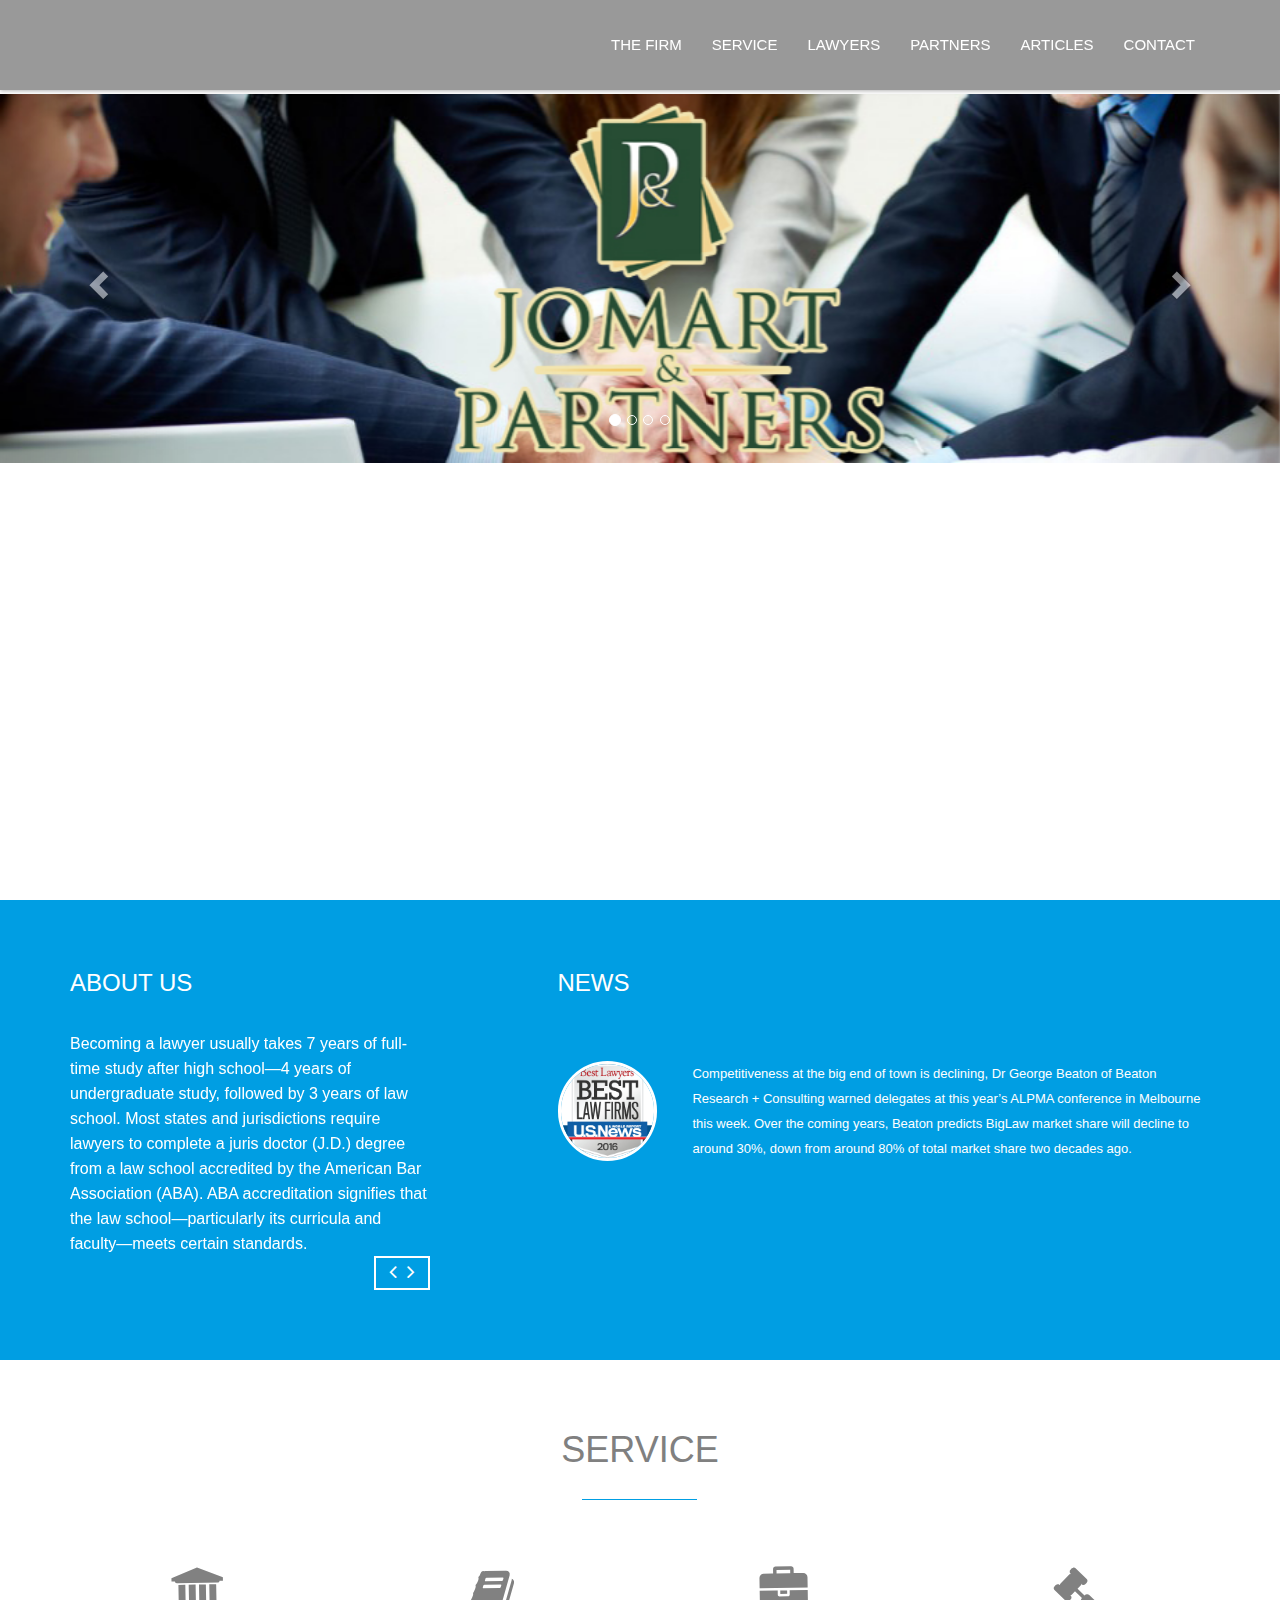
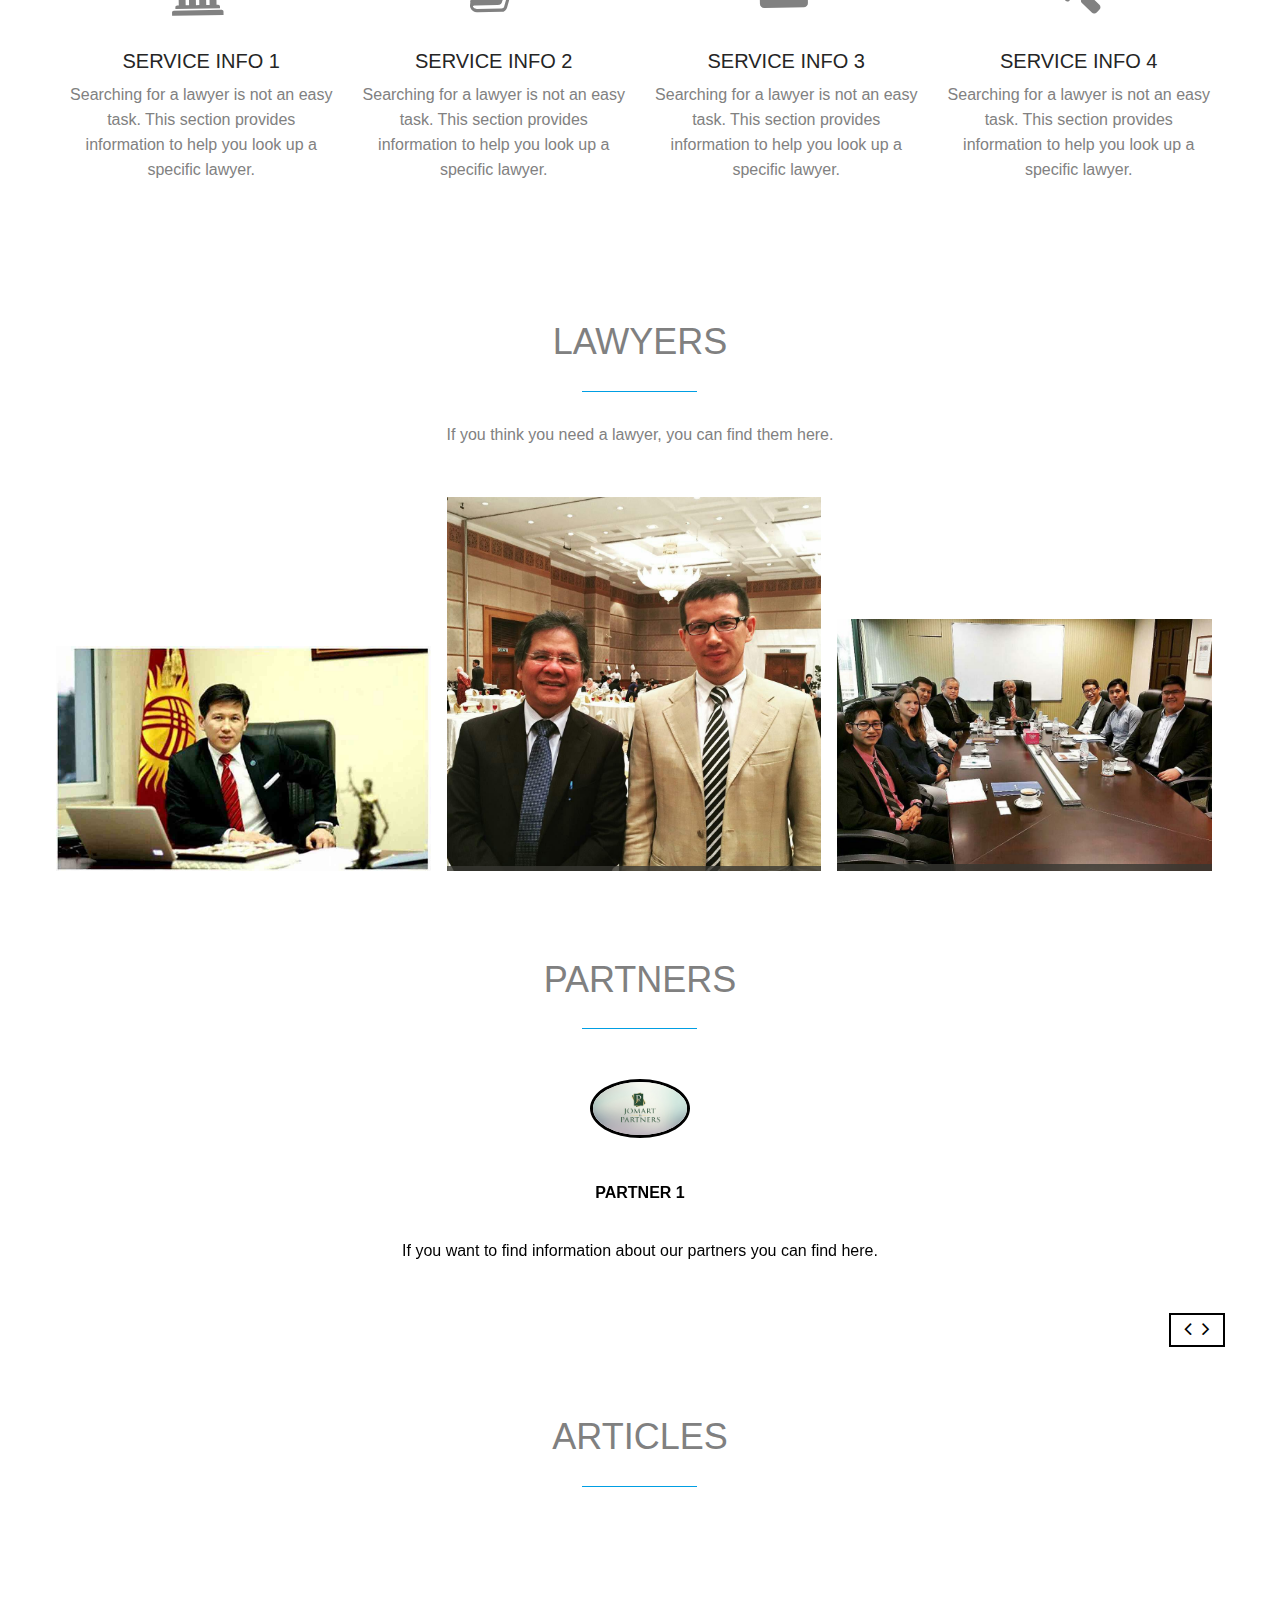
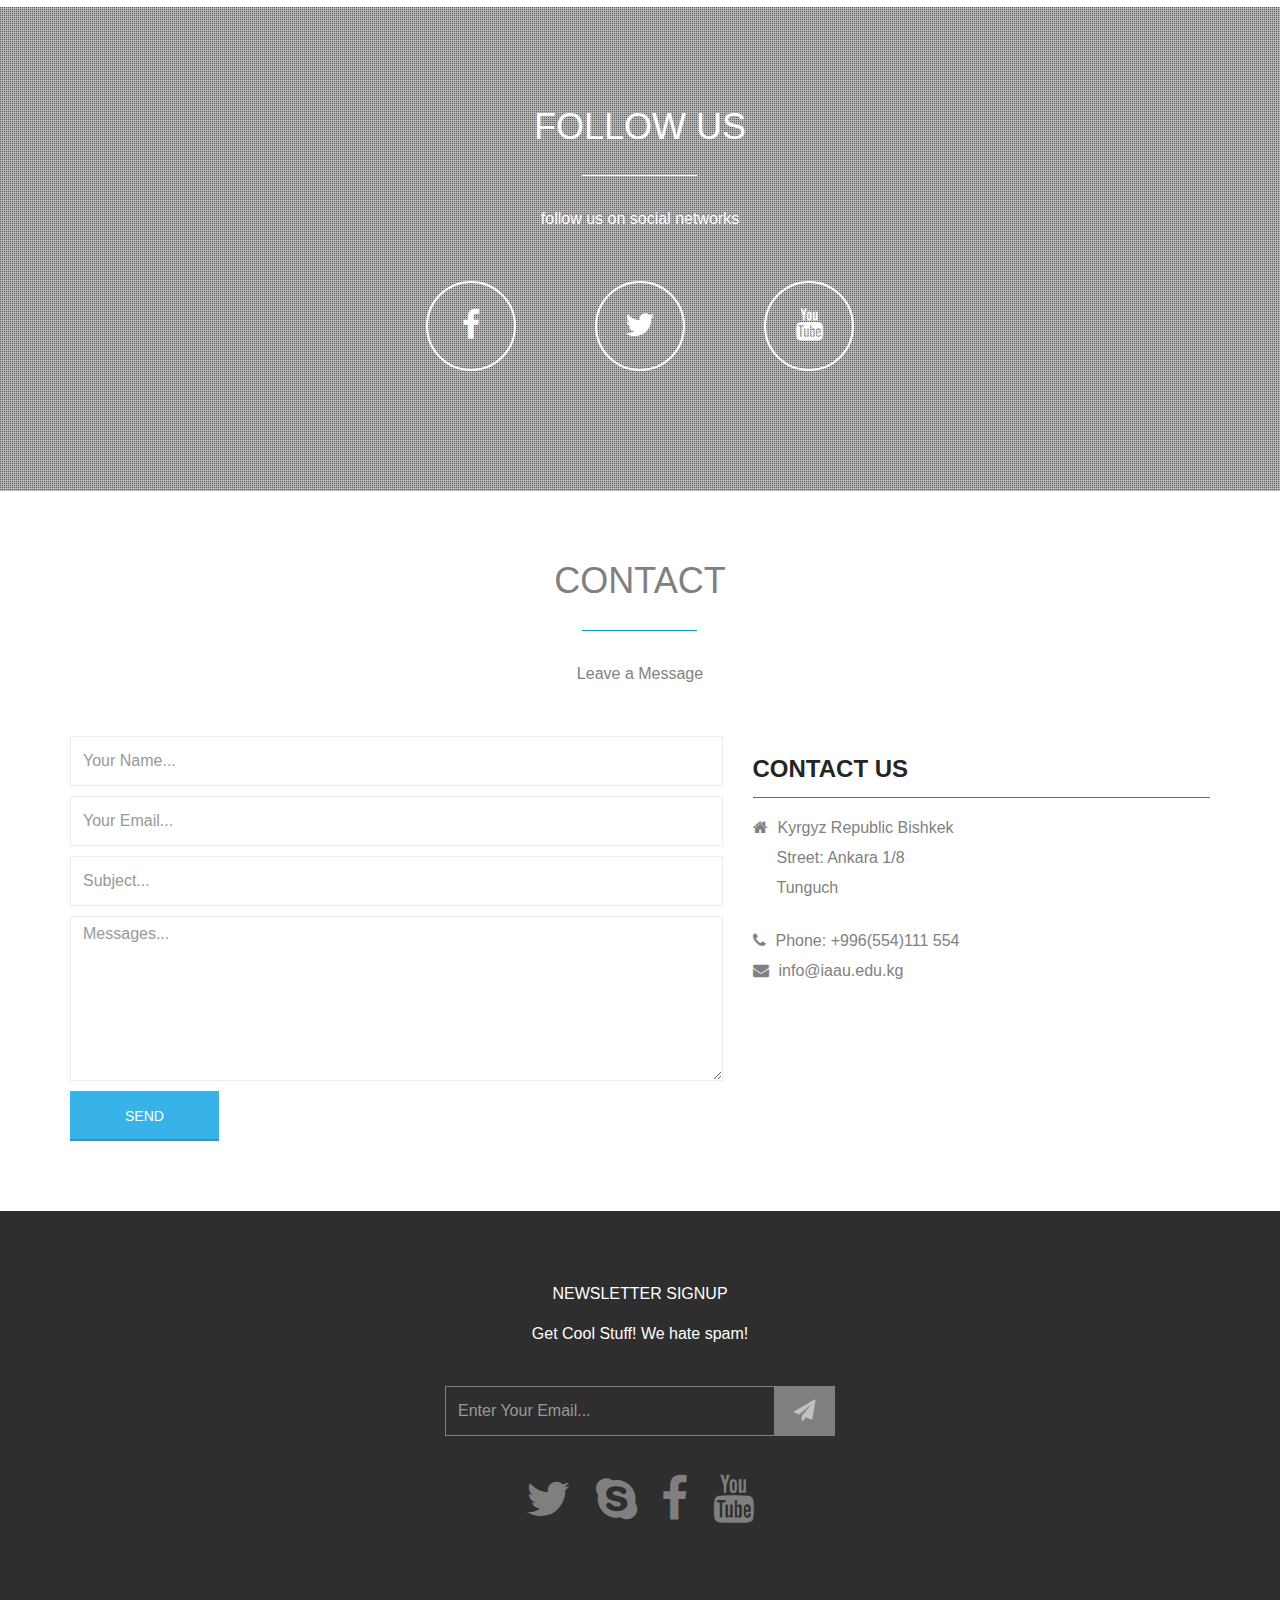
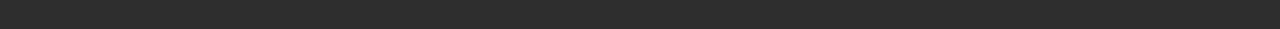
<file: labs/jp/1/index.html>
<!DOCTYPE html>
 <html lang="en" class="no-js">
    <head>
        <meta charset="utf-8">
        <title>Jomart and Partners</title>
		
        <meta name="viewport" content="width=device-width, initial-scale=1">

      <link rel="stylesheet" href="http://maxcdn.bootstrapcdn.com/bootstrap/3.3.7/css/bootstrap.min.css">
	  <script src="https://ajax.googleapis.com/ajax/libs/jquery/1.12.4/jquery.min.js"></script>
	  <script src="http://maxcdn.bootstrapcdn.com/bootstrap/3.3.7/js/bootstrap.min.js"></script>

		<link rel="stylesheet" href="css/font-awesome.min.css">
        <link rel="stylesheet" href="css/owl.carousel.css">
        <link rel="stylesheet" href="css/animate.css">
        <link rel="stylesheet" href="css/main.css">
		  <style>
			  .carousel-inner > .item > img,
			  .carousel-inner > .item > a > img {
			      width: 100%;
			      margin: auto;

		  		}
	  	  </style>
		

    </head>
	
    <body id="body">

        <!--Fixed Navigation-->
        <header id="navigation" class="navbar-inverse navbar-fixed-top animated-header ">
            <div class="container">
                <div class="navbar-header">
                    <!-- responsive nav button -->
					<button type="button" class="navbar-toggle" data-toggle="collapse" data-target=".navbar-collapse">
						<span class="sr-only">Toggle navigation</span>
						<span class="icon-bar"></span>
						<span class="icon-bar"></span>
						<span class="icon-bar"></span>
                    </button>
					<!-- /responsive nav button -->
					
					<!-- logo -->
					<!-- /logo -->
                </div>

                <nav class="collapse navbar-collapse navbar-right " role="navigation">
                    <ul id="nav" class="nav navbar-nav">
                        <li><a href="#body">The firm</a></li>
                        <li><a href="#service">Service</a></li>
                        <li><a href="#lawyers">Lawyers</a></li>
                        <li><a href="#partner">Partners</a></li>
                        <li><a href="#articles">Articles</a></li>
                        <li><a href="#contact">Contact</a></li>
                    </ul>
                </nav>
				
            </div>
        </header>
        <!-- End Fixed Navigation-->
		
		<main class="site-content" role="main">
		
        <!--Home Slider-->
		
		<section id="home-slider">	
			<div class="container-fuild">
			  <br>
			  <div id="myCarousel" class="carousel slide" data-ride="carousel">
			    <!-- Indicators -->
			    <ol class="carousel-indicators">
			      <li data-target="#myCarousel" data-slide-to="0" class="active"></li>
			      <li data-target="#myCarousel" data-slide-to="1"></li>
			      <li data-target="#myCarousel" data-slide-to="2"></li>
			      <li data-target="#myCarousel" data-slide-to="3"></li>
			    </ol>

			    <!-- Wrapper for slides -->
			    <div class="carousel-inner" role="listbox">
			      <div class="item active">
			        <img src="img/slider/jomart1.jpg" alt="JOMART" width="460" height="345">
			      </div>

			      <div class="item">
			        <img src="img/slider/jomart2.jpg" alt="JOMART" width="460" height="345">
			      </div>
			    
			      <div class="item">
			        <img src="img/slider/jomart3.jpg" alt="JOMART" width="460" height="345">
			      </div>

			    <!-- Left and right controls -->
			    <a class="left carousel-control" href="#myCarousel" role="button" data-slide="prev">
			      <span class="glyphicon glyphicon-chevron-left" aria-hidden="true"></span>
			      <span class="sr-only">Previous</span>
			    </a>
			    <a class="right carousel-control" href="#myCarousel" role="button" data-slide="next">
			      <span class="glyphicon glyphicon-chevron-right" aria-hidden="true"></span>
			      <span class="sr-only">Next</span>
			    </a>
			  </div>
			</div>
		</section>
		
        <!-- End Home SliderEnd -->
			
			<!-- About section -->
			<section id="about" >
				<div class="container">
					<div class="row">
						<div class="col-md-4 animated fadeInLeft">
							<div class="recent-works">
								<h3>About us</h3>
								<div id="works">
									<div class="work-item">
										<p>Becoming a lawyer usually takes 7 years of full-time study after high school—4 years of undergraduate study, followed by 3 years of law school. Most states and jurisdictions require lawyers to complete a juris doctor (J.D.) degree from a law school accredited by the American Bar Association (ABA). ABA accreditation signifies that the law school—particularly its curricula and faculty—meets certain standards.</p>
									</div>
									<div class="work-item">
										<p>A bachelor’s degree is required for entry into most law schools, and courses in English, public speaking, government, history, economics, and mathematics are useful.Almost all law schools, particularly those approved by the ABA, require applicants to take the Law School Admission Test (LSAT). This test measures applicants’ aptitude for the study of law.</p>
									</div>
									<div class="work-item">
										<p>A J.D. degree program includes courses such as constitutional law, contracts, property law, civil procedure, and legal writing. Law students may choose specialized courses in areas such as tax, labor, and corporate law.</p>
									</div>
								</div>
							</div>
						</div>
						<div class="col-md-7 col-md-offset-1 animated fadeInRight">
							<div class="welcome-block">
								<h3>News</h3>								
						     	 <div class="message-body">
									<img src="img/member-1.jpg" class="pull-left" alt="member">
						       		<p>Competitiveness at the big end of town is declining, Dr George Beaton of Beaton Research + Consulting warned delegates at this year’s ALPMA conference in Melbourne this week. Over the coming years, Beaton predicts BigLaw market share will decline to around 30%, down from around 80% of total market share two decades ago.</p>
						     	 </div>
						    </div>
						</div>
					</div>
				</div>
			</section>
			<!-- end About section -->
			
			
			<!-- Service section -->
			<section id="service">
				<div class="container">
					<div class="row">
					
						<div class="sec-title text-center">
							<h2 class="animated bounceInLeft">Service</h2>
						</div>
						
						<div class="col-md-3 col-sm-6 col-xs-12 text-center animated zoomIn">
							<div class="service-item">
								<div class="service-icon">
									<i class="fa fa-bank fa-3x"></i>
								</div>
								<h3>Service info 1</h3>
								<p>Searching for a lawyer is not an easy task.  This section provides information to help you look up a specific lawyer. </p>
							</div>
						</div>
					
						<div class="col-md-3 col-sm-6 col-xs-12 text-center animated zoomIn" data-wow-delay="0.3s">
							<div class="service-item">
								<div class="service-icon">	
									<i class="fa fa-book fa-3x"></i>
								</div>
								<h3>Service info 2</h3>
								<p>Searching for a lawyer is not an easy task.  This section provides information to help you look up a specific lawyer.</p>
							</div>
						</div>
					
						<div class="col-md-3 col-sm-6 col-xs-12 text-center animated zoomIn" data-wow-delay="0.6s">
							<div class="service-item">
								<div class="service-icon">
									<i class="fa fa-briefcase fa-3x"></i>
								</div>
								<h3>Service info 3</h3>
								<p>Searching for a lawyer is not an easy task.  This section provides information to help you look up a specific lawyer. </p>
							</div>
						</div>
					
						<div class="col-md-3 col-sm-6 col-xs-12 text-center wow animated zoomIn" data-wow-delay="0.9s">
							<div class="service-item">
								<div class="service-icon">
									<i class="fa fa-gavel fa-3x"></i>
								</div>
								
								<h3>Service info 4</h3>
								<p>Searching for a lawyer is not an easy task.  This section provides information to help you look up a specific lawyer. </p>							
							</div>
						</div>
						
					</div>
				</div>
			</section>
			<!-- end Service section -->
			
			<!-- Lawyers section -->
			<section id="lawyers">
				<div class="container">
					<div class="row">
					
						<div class="sec-title text-center">
							<h2 class="wow animated bounceInLeft">Lawyers</h2>
							<p>If you think you need a lawyer, you can find them here.</p>
						</div>
						

						<ul class="project-wrapper animated fadeInUp">
							<li class="portfolio-item">
								<img src="img/portfolio/item.jpg" class="img-responsive" alt="Lorem ipsum dolor sit amet, consectetur adipiscing elit, sed do eiusmod tempor incididunt ut labore et dolore magna aliqua. Ut enim ad minim veniam, quis nostrud exercitation ullamco laboris nisi ut aliquip ex ea commodo consequat">
								<figcaption class="mask">
									<h3>Jomart</h3>
									<p>Jomart and Partners</p>
								</figcaption>
							</li>
							
							<li class="portfolio-item">
								<img src="img/portfolio/item2.jpg" class="img-responsive" alt="Lorem Ipsum is simply dummy text of the printing and typesetting ndustry. ">
								<figcaption class="mask">
									<h3>Dato'Sri Idris Jala</h3>
									<p>Minister in the Prime Minister's Department, Malaysia and CEO. </p>
								</figcaption>
							</li>
							
							<li class="portfolio-item">
								<img src="img/portfolio/item3.jpg" class="img-responsive" alt="Lorem Ipsum is simply dummy text of the printing and typesetting ndustry. ">
								<figcaption class="mask">
									<h3>Jomart& Partners in Singapore</h3>
									<p>Meeting with colleagues from Singapore. </p>
								</figcaption>
							</li>
			
						</ul>
						
					</div>
				</div>
			</section>
			<!-- end Lawyers section -->
			
			<!-- Partners section -->
			<section id="partner" class="parallax">
				<div class="overlay">
					<div class="container">
						<div class="row">
						
							<div class="sec-title text-center animated fadeInDown">
								<h2>Partners</h2>
							</div>
							
							<div id="testimonial" class=" animated fadeInUp">
								<div class="testimonial-item text-center">
									<img src="img/member-2.jpg" alt="Our Clients">
									<div class="clearfix">
										<span>Partner 1</span>
										<p>If you want to find information about our partners you can find here.</p>
									</div>
								</div>
								<div class="testimonial-item text-center">
									<img src="img/member-2.jpg" alt="Our Clients">
									<div class="clearfix">
										<span>Partner 2</span>
										<p>If you want to find information about our partners you can find here.</p>
									</div>
								</div>
								<div class="testimonial-item text-center">
									<img src="img/member-2.jpg" alt="Our Clients">
									<div class="clearfix">
										<span>Partner 3</span>
										<p>If you want to find information about our partners you can find here.</p>
									</div>
								</div>
							</div>
						
						</div>
					</div>
				</div>
			</section>
			<!-- end Partners section -->
			
			<!-- Articles section -->
			<section id="articles">
				<div class="container">
					<div class="row">
					
						<div class="sec-title text-center wow animated fadeInDown">
							<h2>Articles</h2>
						</div>
		
					</div>
				</div>
			</section>
			<!-- end Articles section -->
			
			<!-- Social section -->
			<section id="social" class="parallax">
				<div class="overlay">
					<div class="container">
						<div class="row">
						
							<div class="sec-title text-center white wow animated fadeInDown">
								<h2>FOLLOW US</h2>
								<p>follow us on social networks</p>
							</div>
							
							<ul class="social-button">
								<li class="animated zoomIn" data-wow-delay="0.6s"><a href="#"><i class="fa fa-facebook fa-2x"></i></a></li>	
								<li class="animated zoomIn" data-wow-delay="0.6s"><a href="#"><i class="fa fa-twitter fa-2x"></i></a></li>	
								<li class="animated zoomIn" data-wow-delay="0.6s"><a href="#"><i class="fa fa-youtube fa-2x"></i></a></li>							
							</ul>
							
						</div>
					</div>
				</div>
			</section>
			<!-- end Social section -->
			
			<!-- Contact section -->
			<section id="contact" >
				<div class="container">
					<div class="row">
						
						<div class="sec-title text-center wow animated fadeInDown">
							<h2>Contact</h2>
							<p>Leave a Message</p>
						</div>
						
						
						<div class="col-md-7 contact-form wow animated fadeInLeft">
							<form action="#" method="post">
								<div class="input-field">
									<input type="text" name="name" class="form-control" placeholder="Your Name...">
								</div>
								<div class="input-field">
									<input type="email" name="email" class="form-control" placeholder="Your Email...">
								</div>
								<div class="input-field">
									<input type="text" name="subject" class="form-control" placeholder="Subject...">
								</div>
								<div class="input-field">
									<textarea name="message" class="form-control" placeholder="Messages..."></textarea>
								</div>
						       	<button type="submit" id="submit" class="btn btn-blue btn-effect">Send</button>
							</form>
						</div>
						
						<div class="col-md-5 wow animated fadeInRight">
							<address class="contact-details">
								<h3>Contact Us</h3>						
								<p><i class="fa fa-home"></i>Kyrgyz Republic Bishkek<span>Street: Ankara 1/8</span> <span>Tunguch</span></p><br>
								<p><i class="fa fa-phone"></i>Phone: +996(554)111 554 </p>
								<p><i class="fa fa-envelope"></i>info@iaau.edu.kg</p>
							</address>
						</div>
			
					</div>
				</div>
			</section>
			<!-- end Contact section -->
			
		</main>
		
		<footer id="footer">
			<div class="container">
				<div class="row text-center">
					<div class="footer-content">
						<div class="wow animated fadeInDown">
							<p>newsletter signup</p>
							<p>Get Cool Stuff! We hate spam!</p>
						</div>
						<form action="#" method="post" class="subscribe-form wow animated fadeInUp">
							<div class="input-field">
								<input type="email" class="subscribe form-control" placeholder="Enter Your Email...">
								<button type="submit" class="submit-icon">
									<i class="fa fa-paper-plane fa-lg"></i>
								</button>
							</div>
						</form>
						<div class="footer-social">
							<ul>
								<li class="wow animated zoomIn" data-wow-delay="0.3s"><a href="#"><i class="fa fa-twitter fa-3x"></i></a></li>
								<li class="wow animated zoomIn" data-wow-delay="0.6s"><a href="#"><i class="fa fa-skype fa-3x"></i></a></li>
								<li class="wow animated zoomIn" data-wow-delay="0.9s"><a href="#"><i class="fa fa-facebook fa-3x"></i></a></li>
								<li class="wow animated zoomIn" data-wow-delay="1.2s"><a href="#"><i class="fa fa-youtube fa-3x"></i></a></li>
							</ul>
						</div>
						
						<p> </p>
					</div>
				</div>
			</div>
		</footer>
		

     
        <script src="js/jquery.singlePageNav.min.js"></script>
        <script src="js/owl.carousel.min.js"></script>
        <script src="js/jquery.easing.min.js"></script>
        <script src="js/jquery.slitslider.js"></script>
        <script src="js/main.js"></script>
    </body>
</html>
</file>
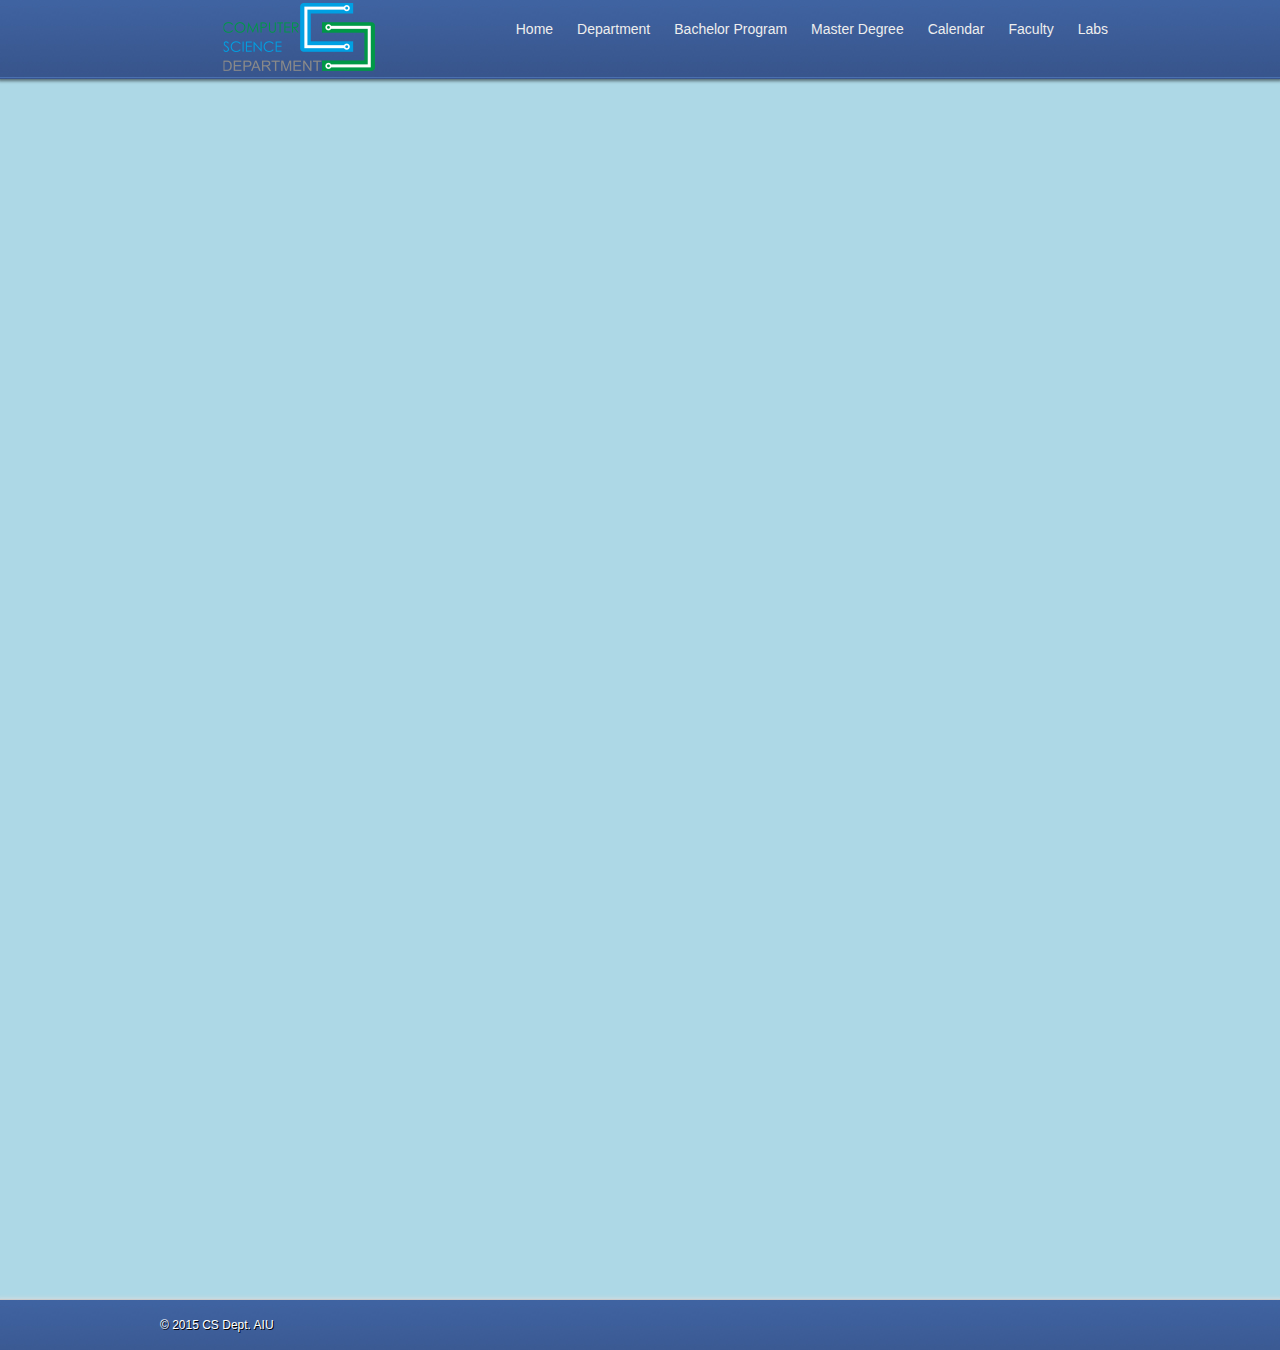
<file: calendar/academic-calendar.html>
<!DOCTYPE html>

<html>

<head lang="en">

    <meta charset="UTF-8">
    <meta http-equiv="content-type" content="text/html; charset=utf-8" />
    <title>Academic Calendar | CS AIU</title>

    <link rel="stylesheet" type="text/css" href="../css/reset.css" />
    <link rel="stylesheet" type="text/css" href="../css/text.css" />
    <link rel="stylesheet" type="text/css" href="../css/960.css" />
    <link rel="stylesheet" type="text/css" href="../css/style.css" />

</head>

<body>

    <div id="container">

        <!-- HEADER -->
        <div id="header-wrap">
        <div id="header" class="container_16">
            <div id="logo" class="grid_5">
                <img alt="Computer Science Department" src="../images/logo.png" />
            </div>

            <!--Navigation-->
            <div id="nav" class="grid_11">
                <ul>
                    <li><a href="../index.html">Home</a></li>
                    <li>
                        <a href="javascript:void(0)">Department</a>
                        <ul id="department">
                            <li><a href="../department/news.html">News</a></li>
                            <li><a href="../department/developments.html">Developments</a></li>
                            <li><a href="http://ic.iaau.edu.kg" target="_blank">Exchange Programs</a></li>
                            <li><a href="../department/prospective-students.html">Prospective Students</a></li>
                            <li><a href="../department/alumni.html">Alumni</a></li>
                            <li><a href="../department/contact-us.html" >Contact Us</a></li>
                            <li><a href="../department/info.html" >Info</a></li>
                        </ul>
                    </li>
                    <li>
                        <a href="javascript:void(0)">Bachelor Program</a>
                        <ul id="program">
                            <li><a href="../program/courses.html">Courses</a></li>
                            <li><a href="../program/research.html">Research</a></li>
                            <li><a href="../program/degree-guide.html">Degree Guide</a></li>
                            <li><a href="../program/recent-diplomas.html">Recent Diplomas</a></li>
                            <li><a href="../program/exam_rules.html">Exam Rules</a></li>
                            <li><a href="../program/admission.html">Admission</a></li>
                            <li><a href="../program/faq.html">FAQ</a></li>
                        </ul>
                    </li>
                    <li>
                        <a href="javascript:void(0)">Master Degree</a>
                        <ul id="master">
                            <li><a href="../grad/overview.html">Overview</a></li>
                            <li><a href="../grad/grad-courses.html">Courses</a></li>
                            <li><a href="../grad/grad-research.html">Graduate Research</a></li>
                            <li><a href="../grad/grad-admission.html">Admission</a></li>
                        </ul>
                    </li>
                    <li>
                        <a href="javascript:void(0)" >Calendar</a>
                        <ul id="calendar">
                            <li><a href="http://iaau.edu.kg/view/public/pages/page.xhtml;jsessionid=TCIdhbOa1D1eOGAldtBq-N1i_kOX5KHgKE593l4n.sites?id=281" target="_blank">Academic Calendar</a></li>
                            <li><a href="../calendar/schedule-of-lectures.html">Schedule of Lectures</a></li>
                            <li><a href="../calendar/midterms.html">Midterms Schedule</a></li>
                            <li><a href="../calendar/finals.html">Finals Schedule</a></li>
                            <li><a href="../calendar/labs.html">Labs Schedule</a></li>
                        </ul>
                    </li>
                    <li>
                        <a href="../faculty/faculty.html">Faculty</a>
                    </li>
                    <li>
                        <a href="../labs/labs.html">Labs</a>
                        <ul id="labs">
                            <li><a href="http://its.iaau.edu.kg/policies/lab-rules.html" target="_blank">Policy &amp;
                                Regulations</a></li>
                            <li><a href="../labs/software.html">Software</a></li>
                            <li><a href="../department/contact-us.html">Contacts</a></li>
                        </ul>
                    </li>
                </ul>
            </div>
        </div>
    </div>

        <!-- CONTENT -->
        <div id="wrap-content">
        </div>
        <!-- END OF CONTENT -->

        <!-- FOOTER -->
        <div id="footer-wrap">

            <div id="footer" class="container_12">

                <p class="f-left">&copy; 2015 CS Dept. AIU</p>

            </div>

        </div>
        <!-- END OF FOOTER -->
    </div>

	<!-- JAVASCRIPT -->
	<script type="text/javascript" src="../js/jquery-1.9.1.min.js"></script>
	<script type="text/javascript" src="../js/jquery.accordion.js"></script>
	<script type="text/javascript" src="../js/jquery.easing.1.3.js"></script>
	<script type="text/javascript" src="../js/highlight.js"></script>

	<script type="text/javascript">
		$(function() {

			$('#st-accordion').accordion();

		});
	</script>

	<!--Google-->
	<script>
		  (function(i,s,o,g,r,a,m){i['GoogleAnalyticsObject']=r;i[r]=i[r]||function(){
		  (i[r].q=i[r].q||[]).push(arguments)},i[r].l=1*new Date();a=s.createElement(o),
		  m=s.getElementsByTagName(o)[0];a.async=1;a.src=g;m.parentNode.insertBefore(a,m)
		  })(window,document,'script','//www.google-analytics.com/analytics.js','ga');

		  ga('create', 'UA-46202546-1', 'iaau.edu.kg');
		  ga('send', 'pageview');
	</script>

</body>

</html>
</file>
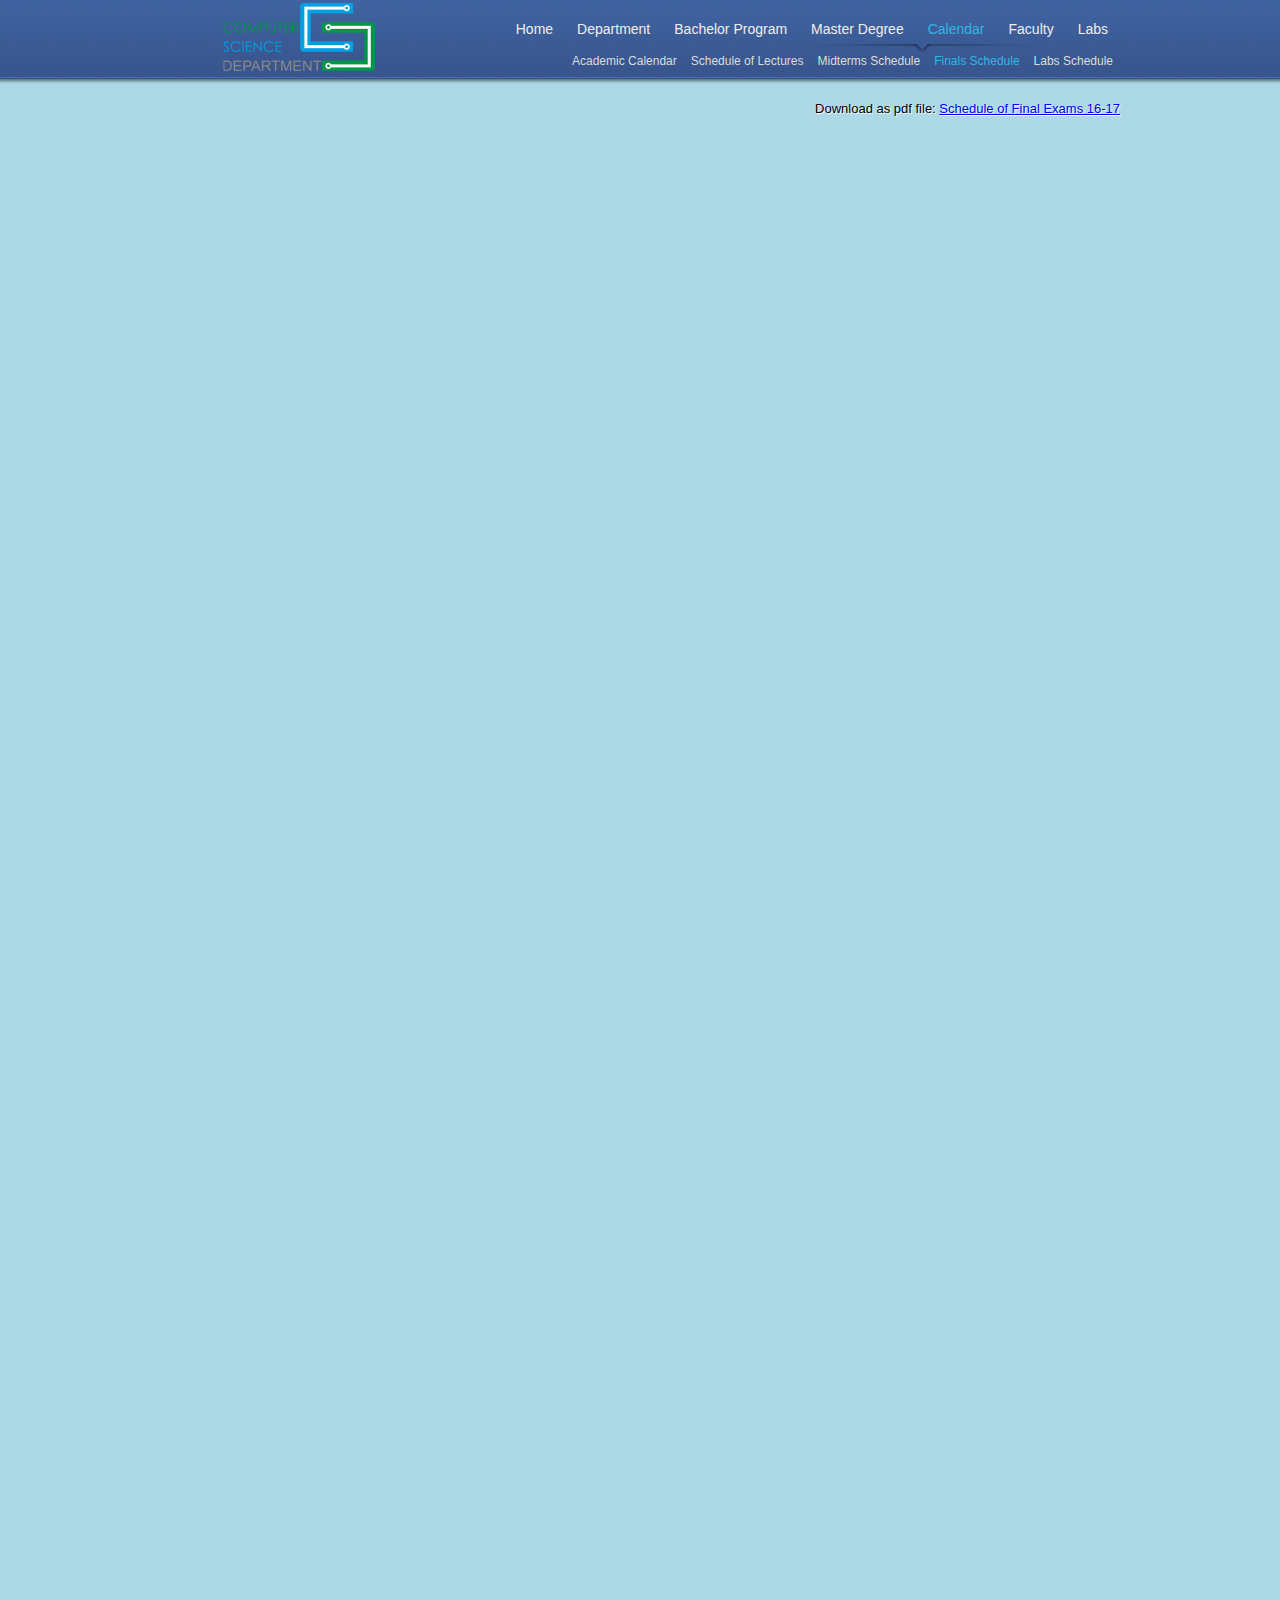
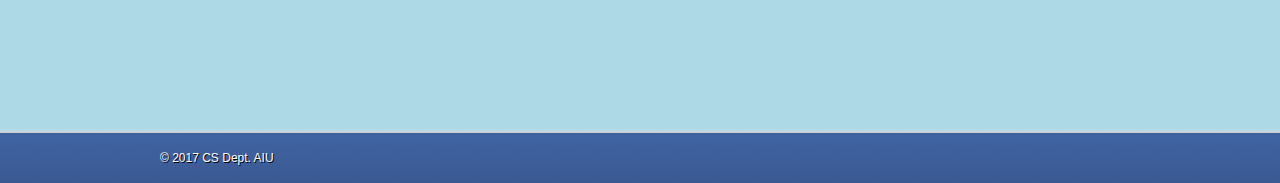
<file: calendar/finals.html>
<!DOCTYPE html>

<html>

<head lang="en">

	<meta charset="UTF-8">
	<meta http-equiv="content-type" content="text/html; charset=utf-8" />
	<title>Finals | CS AIU</title>

	<link rel="stylesheet" type="text/css" href="../css/reset.css" />
	<link rel="stylesheet" type="text/css" href="../css/text.css" />
	<link rel="stylesheet" type="text/css" href="../css/960.css" />
	<link rel="stylesheet" type="text/css" href="../css/style.css" />

</head>

<body>

	<div id="container">

		<!-- HEADER -->
		<div id="header-wrap">
		<div id="header" class="container_16">
			<div id="logo" class="grid_5">
				<img alt="Computer Science Department" src="../images/logo.png" />
			</div>

			<!--Navigation-->
			<div id="nav" class="grid_11">
				<ul>
					<li><a href="../index.html">Home</a></li>
					<li>
						<a href="javascript:void(0)">Department</a>
						<ul id="department">
							<li><a href="../department/news.html">News</a></li>
							<li><a href="../department/developments.html">Developments</a></li>
							<li><a href="http://ic.iaau.edu.kg" target="_blank">Exchange Programs</a></li>
							<li><a href="../department/prospective-students.html">Prospective Students</a></li>
							<li><a href="../department/alumni.html">Alumni</a></li>
							<li><a href="../department/contact-us.html" >Contact Us</a></li>
							<li><a href="../department/info.html" >Info</a></li>
						</ul>
					</li>
					<li>
						<a href="javascript:void(0)">Bachelor Program</a>
						<ul id="program">
							<li><a href="../program/courses.html">Courses</a></li>
							<li><a href="../program/research.html">Research</a></li>
							<li><a href="../program/degree-guide.html">Degree Guide</a></li>
							<li><a href="../program/recent-diplomas.html">Recent Diplomas</a></li>
							<li><a href="../program/exam_rules.html">Exam Rules</a></li>
							<li><a href="../program/admission.html">Admission</a></li>
							<li><a href="../program/faq.html">FAQ</a></li>
						</ul>
					</li>
					<li>
						<a href="javascript:void(0)">Master Degree</a>
						<ul id="master">
                            <li><a href="../grad/overview.html">Overview</a></li>
                            <li><a href="../grad/grad-courses.html">Courses</a></li>
                            <li><a href="../grad/grad-research.html">Graduate Research</a></li>
                            <li><a href="../grad/grad-admission.html">Admission</a></li>
                        </ul>
					</li>
					<li>
						<a href="javascript:void(0)" >Calendar</a>
						<ul id="calendar">
							<li><a href="http://iaau.edu.kg/view/public/pages/page.xhtml;jsessionid=TCIdhbOa1D1eOGAldtBq-N1i_kOX5KHgKE593l4n.sites?id=281" target="_blank">Academic Calendar</a></li>
							<li><a href="../calendar/schedule-of-lectures.html">Schedule of Lectures</a></li>
							<li><a href="../calendar/midterms.html">Midterms Schedule</a></li>
							<li><a href="../calendar/finals.html">Finals Schedule</a></li>
							<li><a href="../calendar/labs.html">Labs Schedule</a></li>
						</ul>
					</li>
					<li>
						<a href="../faculty/faculty.html">Faculty</a>
					</li>
					<li>
						<a href="../labs/labs.html">Labs</a>
						<ul id="labs">
							<li><a href="http://its.iaau.edu.kg/policies/lab-rules.html" target="_blank">Policy &amp;
								Regulations</a></li>
							<li><a href="../labs/software.html">Software</a></li>
							<li><a href="../department/contact-us.html">Contacts</a></li>
						</ul>
					</li>
				</ul>
			</div>
		</div>
	</div>

		<!-- CONTENT -->
		<div id="wrap-content">

        <div id="content" class="container_12">
            <!--<h5 class="center-text">Class - SCHEDULE SPRING-15</h5>-->
             <p align="right">Download as pdf file:
                <a href="files/cs-finals-schedule.pdf"  target="_blank" >
                    Schedule of Final Exams 16-17</a></p>
            <iframe width='1068' height='1600' frameborder='0' src='https://docs.google.com/spreadsheets/d/17uojWxnj6dpATBBsdfndOIYhj7id46QTI_tTszR5gb4/pubhtml?gid=157992629&single=true'>
            </iframe>
        </div>
		<!-- END OF CONTENT -->

		<!-- FOOTER -->
		<div id="footer-wrap">

			<div id="footer" class="container_12">

				<p class="f-left">&copy; 2017 CS Dept. AIU</p>

			</div>

		</div>
		<!-- END OF FOOTER -->
	</div>

	<!-- JAVASCRIPT -->
	<script type="text/javascript" src="../js/jquery-1.9.1.min.js"></script>
	<script type="text/javascript" src="../js/jquery.accordion.js"></script>
	<script type="text/javascript" src="../js/jquery.easing.1.3.js"></script>
	<script type="text/javascript" src="../js/highlight.js"></script>
	
	<script type="text/javascript">
		$(function() {
		
			$('#st-accordion').accordion();
			
		});
	</script>
	
	<!--Google-->
	<script>
		  (function(i,s,o,g,r,a,m){i['GoogleAnalyticsObject']=r;i[r]=i[r]||function(){
		  (i[r].q=i[r].q||[]).push(arguments)},i[r].l=1*new Date();a=s.createElement(o),
		  m=s.getElementsByTagName(o)[0];a.async=1;a.src=g;m.parentNode.insertBefore(a,m)
		  })(window,document,'script','//www.google-analytics.com/analytics.js','ga');

		  ga('create', 'UA-46202546-1', 'iaau.edu.kg');
		  ga('send', 'pageview');
	</script>

</body>

</html>
</file>
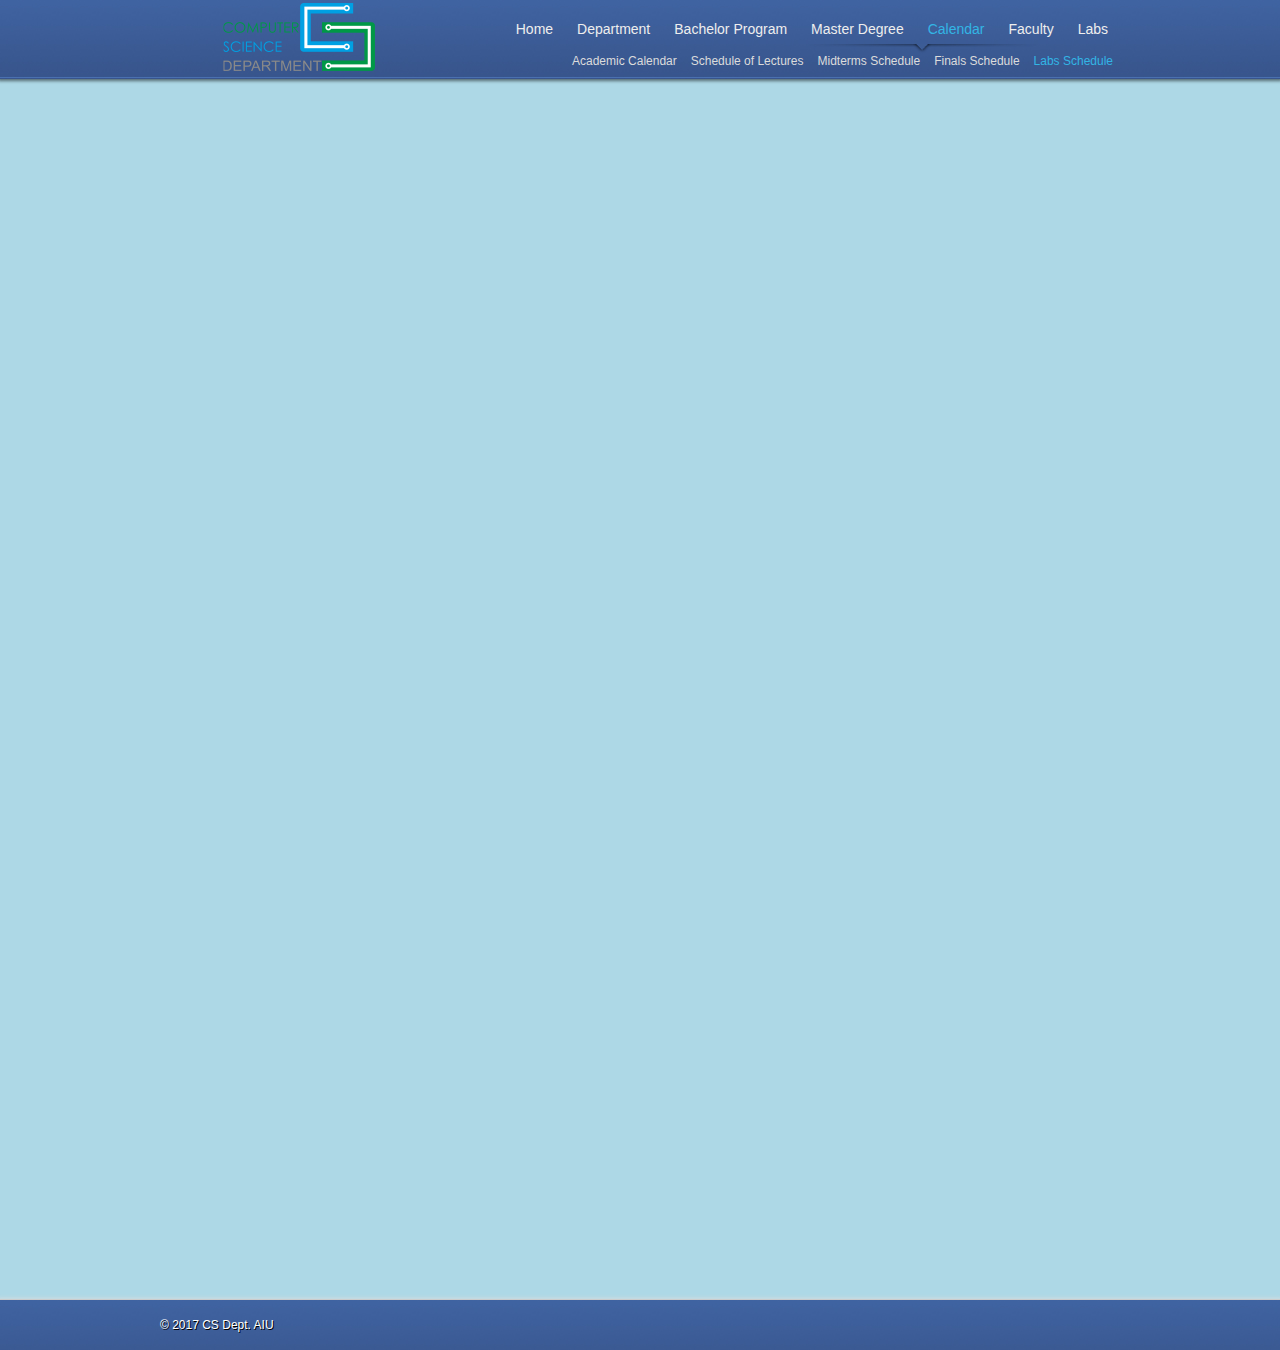
<file: calendar/labs.html>
<!DOCTYPE html>

<html>

<head lang="en">

	<meta charset="UTF-8">
	<meta http-equiv="content-type" content="text/html; charset=utf-8" />
	<title>Labs Schedule | CS AIU</title>

	<link rel="stylesheet" type="text/css" href="../css/reset.css" />
	<link rel="stylesheet" type="text/css" href="../css/text.css" />
	<link rel="stylesheet" type="text/css" href="../css/960.css" />
	<link rel="stylesheet" type="text/css" href="../css/style.css" />

</head>

<body>

	<div id="container">

	<!-- HEADER -->
	<div id="header-wrap">
		<div id="header" class="container_16">
			<div id="logo" class="grid_5">
				<img alt="Computer Science Department" src="../images/logo.png" />
			</div>

			<!--Navigation-->
			<div id="nav" class="grid_11">
				<ul>
					<li><a href="../index.html">Home</a></li>
					<li>
						<a href="javascript:void(0)">Department</a>
						<ul id="department">
							<li><a href="../department/news.html">News</a></li>
							<li><a href="../department/developments.html">Developments</a></li>
							<li><a href="http://ic.iaau.edu.kg" target="_blank">Exchange Programs</a></li>
							<li><a href="../department/prospective-students.html">Prospective Students</a></li>
							<li><a href="../department/alumni.html">Alumni</a></li>
							<li><a href="../department/contact-us.html" >Contact Us</a></li>
							<li><a href="../department/info.html" >Info</a></li>
						</ul>
					</li>
					<li>
						<a href="javascript:void(0)">Bachelor Program</a>
						<ul id="program">
							<li><a href="../program/courses.html">Courses</a></li>
							<li><a href="../program/research.html">Research</a></li>
							<li><a href="../program/degree-guide.html">Degree Guide</a></li>
							<li><a href="../program/recent-diplomas.html">Recent Diplomas</a></li>
							<li><a href="../program/exam_rules.html">Exam Rules</a></li>
							<li><a href="../program/admission.html">Admission</a></li>
							<li><a href="../program/faq.html">FAQ</a></li>
						</ul>
					</li>
					<li>
						<a href="javascript:void(0)">Master Degree</a>
						<ul id="master">
                            <li><a href="../grad/overview.html">Overview</a></li>
                            <li><a href="../grad/grad-courses.html">Courses</a></li>
                            <li><a href="../grad/grad-research.html">Graduate Research</a></li>
                            <li><a href="../grad/grad-admission.html">Admission</a></li>
                        </ul>
					</li>
					<li>
						<a href="javascript:void(0)" >Calendar</a>
						<ul id="calendar">
							<li><a href="http://iaau.edu.kg/view/public/pages/page.xhtml;jsessionid=TCIdhbOa1D1eOGAldtBq-N1i_kOX5KHgKE593l4n.sites?id=281" target="_blank">Academic Calendar</a></li>
							<li><a href="../calendar/schedule-of-lectures.html">Schedule of Lectures</a></li>
							<li><a href="../calendar/midterms.html">Midterms Schedule</a></li>
							<li><a href="../calendar/finals.html">Finals Schedule</a></li>
							<li><a href="../calendar/labs.html">Labs Schedule</a></li>
						</ul>
					</li>
					<li>
						<a href="../faculty/faculty.html">Faculty</a>
					</li>
					<li>
						<a href="../labs/labs.html">Labs</a>
						<ul id="labs">
							<li><a href="http://its.iaau.edu.kg/policies/lab-rules.html" target="_blank">Policy &amp;
								Regulations</a></li>
							<li><a href="../labs/software.html">Software</a></li>
							<li><a href="../department/contact-us.html">Contacts</a></li>
						</ul>
					</li>
				</ul>
			</div>
		</div>
	</div>

	<!-- CONTENT -->
	<div id="wrap-content">
		
	</div>
	<!-- END OF CONTENT -->

	<!-- FOOTER -->
	<div id="footer-wrap">

		<div id="footer" class="container_12">

			<p class="f-left">&copy; 2017 CS Dept. AIU</p>

		</div>

	</div>
	<!-- END OF FOOTER -->
</div>

	<!-- JAVASCRIPT -->
	<script type="text/javascript" src="../js/jquery-1.9.1.min.js"></script>
	<script type="text/javascript" src="../js/jquery.accordion.js"></script>
	<script type="text/javascript" src="../js/jquery.easing.1.3.js"></script>
	<script type="text/javascript" src="../js/highlight.js"></script>

	<script type="text/javascript">
		$(function() {

			$('#st-accordion').accordion();

		});

		$('table tbody tr:nth-child(odd)').addClass('odd');
		$('table tbody tr:nth-child(even)').addClass('even');
	</script>

	<!--Google-->
	<script>
		  (function(i,s,o,g,r,a,m){i['GoogleAnalyticsObject']=r;i[r]=i[r]||function(){
		  (i[r].q=i[r].q||[]).push(arguments)},i[r].l=1*new Date();a=s.createElement(o),
		  m=s.getElementsByTagName(o)[0];a.async=1;a.src=g;m.parentNode.insertBefore(a,m)
		  })(window,document,'script','//www.google-analytics.com/analytics.js','ga');

		  ga('create', 'UA-46202546-1', 'iaau.edu.kg');
		  ga('send', 'pageview');
	</script>

</body>

</html>
</file>
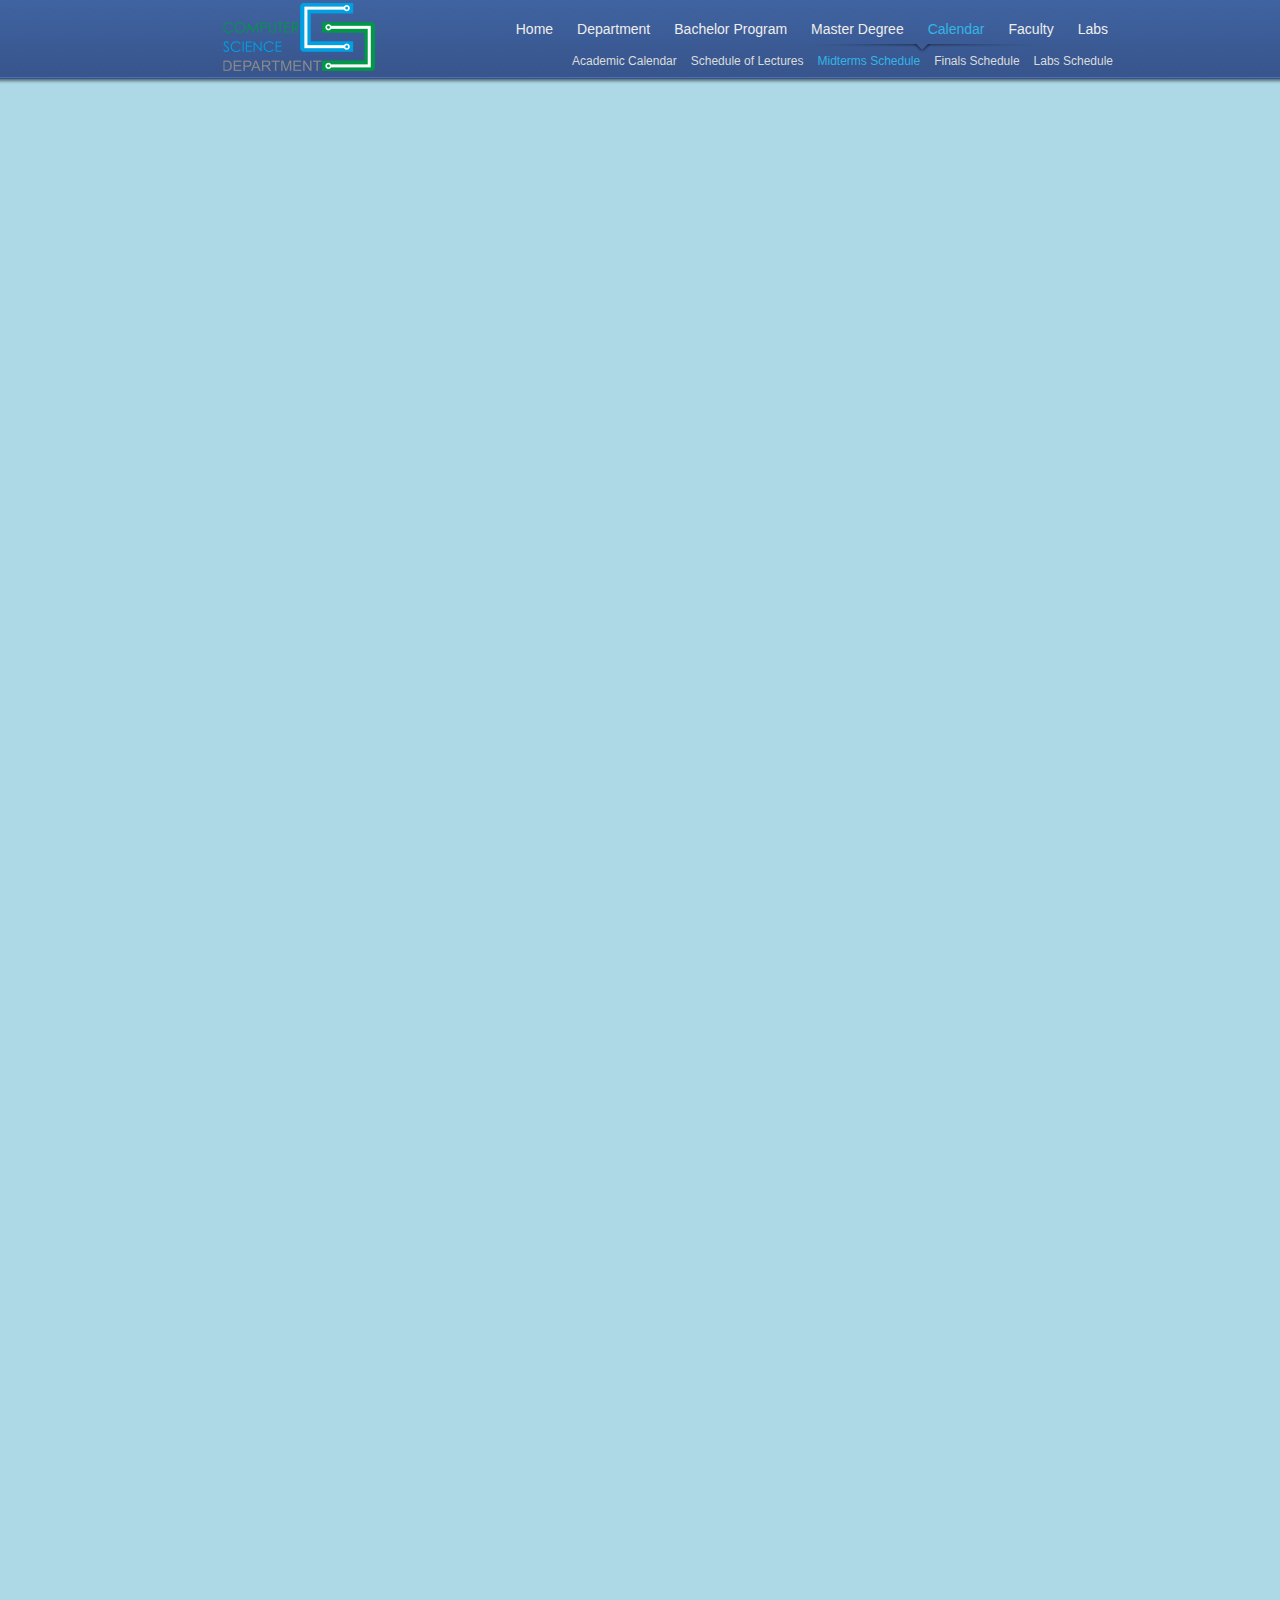
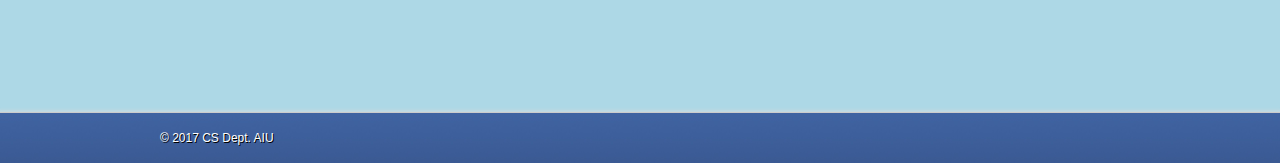
<file: calendar/midterms.html>
<!DOCTYPE html>

<html>

<head lang="en">

	<meta charset="UTF-8">
	<meta http-equiv="content-type" content="text/html; charset=utf-8" />
	<title>Midterms | CS AIU</title>

	<link rel="stylesheet" type="text/css" href="../css/reset.css" />
	<link rel="stylesheet" type="text/css" href="../css/text.css" />
	<link rel="stylesheet" type="text/css" href="../css/960.css" />
	<link rel="stylesheet" type="text/css" href="../css/style.css" />

</head>

<body>

	<div id="container">

		<!-- HEADER -->
		<div id="header-wrap">
		<div id="header" class="container_16">
			<div id="logo" class="grid_5">
				<img alt="Computer Science Department" src="../images/logo.png" />
			</div>

			<!--Navigation-->
			<div id="nav" class="grid_11">
				<ul>
					<li><a href="../index.html">Home</a></li>
					<li>
						<a href="javascript:void(0)">Department</a>
						<ul id="department">
							<li><a href="../department/news.html">News</a></li>
							<li><a href="../department/developments.html">Developments</a></li>
							<li><a href="http://ic.iaau.edu.kg" target="_blank">Exchange Programs</a></li>
							<li><a href="../department/prospective-students.html">Prospective Students</a></li>
							<li><a href="../department/alumni.html">Alumni</a></li>
							<li><a href="../department/contact-us.html" >Contact Us</a></li>
							<li><a href="../department/info.html" >Info</a></li>
						</ul>
					</li>
					<li>
						<a href="javascript:void(0)">Bachelor Program</a>
						<ul id="program">
							<li><a href="../program/courses.html">Courses</a></li>
							<li><a href="../program/research.html">Research</a></li>
							<li><a href="../program/degree-guide.html">Degree Guide</a></li>
							<li><a href="../program/recent-diplomas.html">Recent Diplomas</a></li>
							<li><a href="../program/exam_rules.html">Exam Rules</a></li>
							<li><a href="../program/admission.html">Admission</a></li>
							<li><a href="../program/faq.html">FAQ</a></li>
						</ul>
					</li>
					<li>
						<a href="javascript:void(0)">Master Degree</a>
						<ul id="master">
                            <li><a href="../grad/overview.html">Overview</a></li>
                            <li><a href="../grad/grad-courses.html">Courses</a></li>
                            <li><a href="../grad/grad-research.html">Graduate Research</a></li>
                            <li><a href="../grad/grad-admission.html">Admission</a></li>
                        </ul>
					</li>
					<li>
						<a href="javascript:void(0)" >Calendar</a>
						<ul id="calendar">
							<li><a href="http://iaau.edu.kg/view/public/pages/page.xhtml;jsessionid=TCIdhbOa1D1eOGAldtBq-N1i_kOX5KHgKE593l4n.sites?id=281" target="_blank">Academic Calendar</a></li>
							<li><a href="../calendar/schedule-of-lectures.html">Schedule of Lectures</a></li>
							<li><a href="../calendar/midterms.html">Midterms Schedule</a></li>
							<li><a href="../calendar/finals.html">Finals Schedule</a></li>
							<li><a href="../calendar/labs.html">Labs Schedule</a></li>
						</ul>
					</li>
					<li>
						<a href="../faculty/faculty.html">Faculty</a>
					</li>
					<li>
						<a href="../labs/labs.html">Labs</a>
						<ul id="labs">
							<li><a href="http://its.iaau.edu.kg/policies/lab-rules.html" target="_blank">Policy &amp;
								Regulations</a></li>
							<li><a href="../labs/software.html">Software</a></li>
							<li><a href="../department/contact-us.html">Contacts</a></li>
						</ul>
					</li>
				</ul>
			</div>
		</div>
	</div>

		<!-- CONTENT -->
		<div id="wrap-content">
			<div id="content" class="container_12">
                <iframe width='1068' height='1600' frameborder='0' src="https://docs.google.com/spreadsheets/d/17uojWxnj6dpATBBsdfndOIYhj7id46QTI_tTszR5gb4/pubhtml?gid=157992629&amp;single=true&amp;widget=true&amp;headers=false"></iframe>
		    </div>
        </div>
                <!--<div id="st-accordion" class="st-accordion grid_12">
						<ul id="schedule">
							<li></li>
						</ul>
					</div>-->
		<!-- END OF CONTENT -->
	
		<!-- FOOTER -->
		<div id="footer-wrap" >

			<div id="footer" class="container_12">

				<p class="f-left">&copy; 2017 CS Dept. AIU</p>

			</div>

		</div>
		<!-- END OF FOOTER -->
	</div>

	<!-- JAVASCRIPT -->
	<script type="text/javascript" src="../js/jquery-1.9.1.min.js"></script>
	<script type="text/javascript" src="../js/jquery.accordion.js"></script>
	<script type="text/javascript" src="../js/jquery.easing.1.3.js"></script>
	<script type="text/javascript" src="../js/highlight.js"></script>

	<script type="text/javascript">
			$(function() {

				$('#st-accordion').accordion();

			});

			$('table tbody tr:nth-child(odd)').addClass('odd');
			$('table tbody tr:nth-child(even)').addClass('even');
		</script>

	<!--Google-->
	<script>
			  (function(i,s,o,g,r,a,m){i['GoogleAnalyticsObject']=r;i[r]=i[r]||function(){
			  (i[r].q=i[r].q||[]).push(arguments)},i[r].l=1*new Date();a=s.createElement(o),
			  m=s.getElementsByTagName(o)[0];a.async=1;a.src=g;m.parentNode.insertBefore(a,m)
			  })(window,document,'script','//www.google-analytics.com/analytics.js','ga');

			  ga('create', 'UA-46202546-1', 'iaau.edu.kg');
			  ga('send', 'pageview');
		</script>
</body>

</html>
</file>
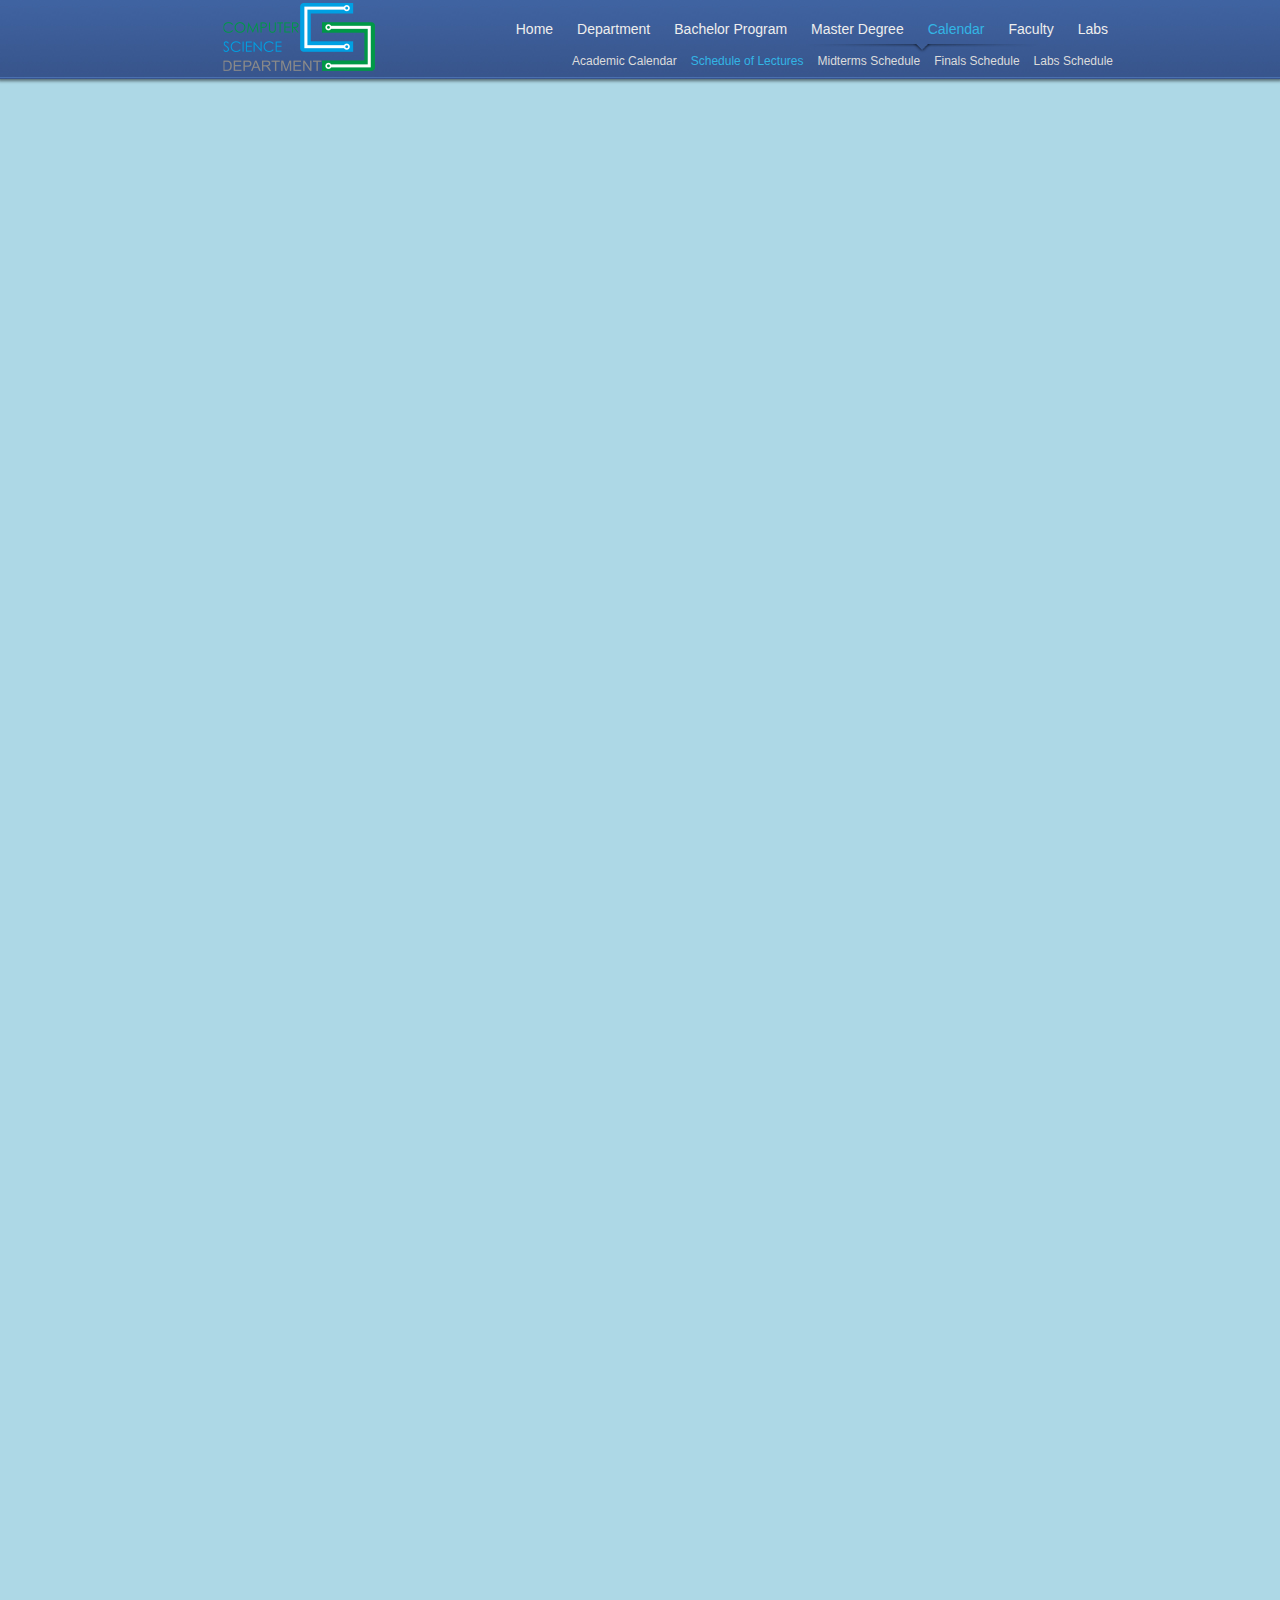
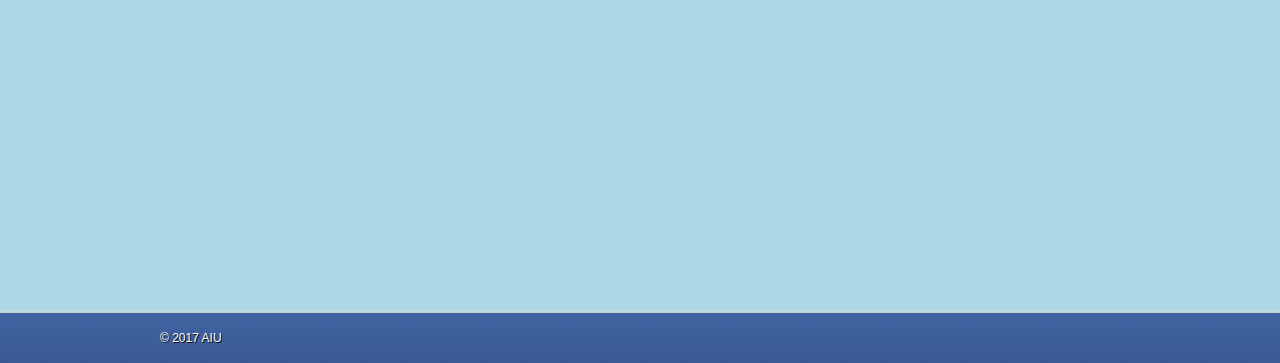
<file: calendar/schedule-of-lectures.html>
<!DOCTYPE html>

<html>

<head lang="en">

    <meta charset="UTF-8">
    <meta http-equiv="content-type" content="text/html; charset=utf-8" />
    <title>Class Schedule | CS AIU</title>

    <link rel="stylesheet" type="text/css" href="../css/reset.css" />
    <link rel="stylesheet" type="text/css" href="../css/text.css" />
    <link rel="stylesheet" type="text/css" href="../css/960.css" />
    <link rel="stylesheet" type="text/css" href="../css/style.css" />

</head>

<body>

    <div id="container">

        <!-- HEADER -->
        <div id="header-wrap">
            <div id="header" class="container_16">
                <div id="logo" class="grid_5">
                    <img alt="Computer Science Department" src="../images/logo.png" />
                </div>

                <!--Navigation-->
                <div id="nav" class="grid_11">
                    <ul>
                        <li><a href="../index.html">Home</a></li>
                        <li>
                            <a href="javascript:void(0)">Department</a>
                            <ul id="department">
                                <li><a href="../department/news.html">News</a></li>
                                <li><a href="../department/developments.html">Developments</a></li>
                                <li><a href="http://ic.iaau.edu.kg" target="_blank">Exchange Programs</a></li>
                                <li><a href="../department/prospective-students.html">Prospective Students</a></li>
                                <li><a href="../department/alumni.html">Alumni</a></li>
                                <li><a href="../department/contact-us.html" >Contact Us</a></li>
                                <li><a href="../department/info.html" >Info</a></li>
                            </ul>
                        </li>
                        <li>
                            <a href="javascript:void(0)">Bachelor Program</a>
                            <ul id="program">
                                <li><a href="../program/courses.html">Courses</a></li>
                                <li><a href="../program/research.html">Research</a></li>
                                <li><a href="../program/degree-guide.html">Degree Guide</a></li>
                                <li><a href="../program/recent-diplomas.html">Recent Diplomas</a></li>
                                <li><a href="../program/exam_rules.html">Exam Rules</a></li>
                                <li><a href="../program/admission.html">Admission</a></li>
                                <li><a href="../program/faq.html">FAQ</a></li>
                            </ul>
                        </li>
                        <li>
                            <a href="javascript:void(0)">Master Degree</a>
                            <ul id="master">
                            <li><a href="../grad/overview.html">Overview</a></li>
                            <li><a href="../grad/grad-courses.html">Courses</a></li>
                            <li><a href="../grad/grad-research.html">Graduate Research</a></li>
                            <li><a href="../grad/grad-admission.html">Admission</a></li>
                        </ul>
                        </li>
                        <li>
                            <a href="javascript:void(0)" >Calendar</a>
                            <ul id="calendar">
                                <li><a href="http://iaau.edu.kg/view/public/pages/page.xhtml;jsessionid=TCIdhbOa1D1eOGAldtBq-N1i_kOX5KHgKE593l4n.sites?id=281" target="_blank">Academic Calendar</a></li>
                                <li><a href="../calendar/schedule-of-lectures.html">Schedule of Lectures</a></li>
                                <li><a href="../calendar/midterms.html">Midterms Schedule</a></li>
                                <li><a href="../calendar/finals.html">Finals Schedule</a></li>
                                <li><a href="../calendar/labs.html">Labs Schedule</a></li>
                            </ul>
                        </li>
                        <li>
                            <a href="../faculty/faculty.html">Faculty</a>
                        </li>
                        <li>
                            <a href="../labs/labs.html">Labs</a>
                            <ul id="labs">
                                <li><a href="http://its.iaau.edu.kg/policies/lab-rules.html" target="_blank">Policy &amp;
                                    Regulations</a></li>
                                <li><a href="../labs/software.html">Software</a></li>
                                <li><a href="../department/contact-us.html">Contacts</a></li>
                            </ul>
                        </li>
                    </ul>
                </div>
            </div>
        </div>
        <!-- CONTENT -->
        <div id="wrap-content">

        <div id="content" class="container_12">
            <iframe width='1475' height='1800' frameborder='0' src='https://docs.google.com/spreadsheets/d/1bUVQTZo9ecq7GHSVKKsqKctbwGkfD9CFYGJnQY2eyVg/pubhtml?gid=96985834&single=true'>
            </iframe>
        </div>
    </div>
        <!-- END OF CONTENT -->

        <!-- FOOTER -->
        <div id="footer-wrap" >

            <div id="footer" class="container_12">

                <p class="f-left">&copy; 2017 AIU</p>

            </div>

        </div>
        <!-- END OF FOOTER -->

    </div>

	<!-- JAVASCRIPT -->

	<script type="text/javascript" src="../js/jquery-1.9.1.min.js"></script>
	<script type="text/javascript" src="../js/jquery.accordion.js"></script>
	<script type="text/javascript" src="../js/jquery.easing.1.3.js"></script>
	<script type="text/javascript" src="../js/highlight.js"></script>
	
	<script type="text/javascript">
		$(function() {
		
			$('#st-accordion').accordion();
			
		});

		$('table tbody tr:nth-child(odd)').addClass('odd');
		$('table tbody tr:nth-child(even)').addClass('even');
	</script>

	<!--Google-->
	<script>
		  (function(i,s,o,g,r,a,m){i['GoogleAnalyticsObject']=r;i[r]=i[r]||function(){
		  (i[r].q=i[r].q||[]).push(arguments)},i[r].l=1*new Date();a=s.createElement(o),
		  m=s.getElementsByTagName(o)[0];a.async=1;a.src=g;m.parentNode.insertBefore(a,m)
		  })(window,document,'script','//www.google-analytics.com/analytics.js','ga');

		  ga('create', 'UA-46202546-1', 'iaau.edu.kg');
		  ga('send', 'pageview');
	</script>
	
</body>

</html>
</file>
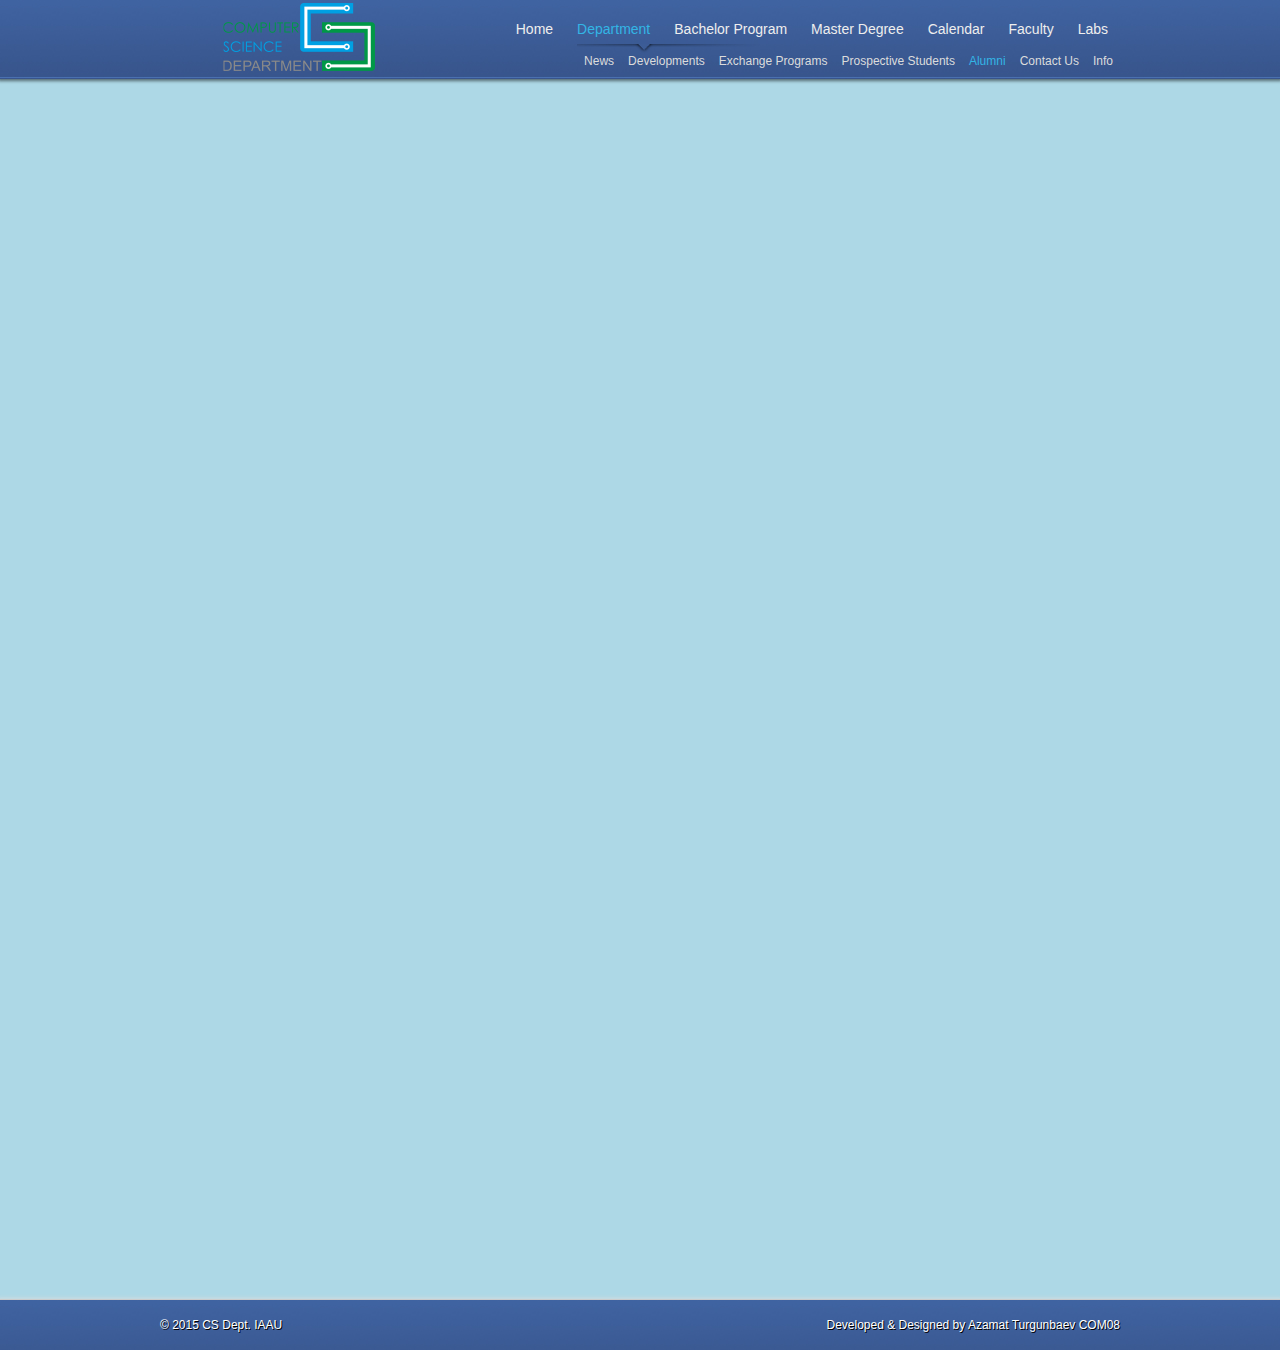
<file: department/alumni.html>
<!DOCTYPE html>

<html>

<head lang="en">

    <meta charset="UTF-8">
    <meta http-equiv="content-type" content="text/html; charset=utf-8" />
    <title>Alumni | CS AIU</title>

    <link rel="stylesheet" type="text/css" href="../css/reset.css" />
    <link rel="stylesheet" type="text/css" href="../css/text.css" />
    <link rel="stylesheet" type="text/css" href="../css/960.css" />
    <link rel="stylesheet" type="text/css" href="../css/style.css" />

</head>

<body>

    <div id="container">

        <!-- HEADER -->
        <div id="header-wrap">
        <div id="header" class="container_16">
            <div id="logo" class="grid_5">
                <img alt="Computer Science Department" src="../images/logo.png" />
            </div>

            <!--Navigation-->
            <div id="nav" class="grid_11">
                <ul>
                    <li><a href="../index.html">Home</a></li>
                    <li>
                        <a href="javascript:void(0)">Department</a>
                        <ul id="department">
                            <li><a href="../department/news.html">News</a></li>
                            <li><a href="../department/developments.html">Developments</a></li>
                            <li><a href="http://ic.iaau.edu.kg" target="_blank">Exchange Programs</a></li>
                            <li><a href="../department/prospective-students.html">Prospective Students</a></li>
                            <li><a href="../department/alumni.html">Alumni</a></li>
                            <li><a href="../department/contact-us.html" >Contact Us</a></li>
                            <li><a href="../department/info.html" >Info</a></li>
                        </ul>
                    </li>
                    <li>
                        <a href="javascript:void(0)">Bachelor Program</a>
                        <ul id="program">
                            <li><a href="../program/courses.html">Courses</a></li>
                            <li><a href="../program/research.html">Research</a></li>
                            <li><a href="../program/degree-guide.html">Degree Guide</a></li>
                            <li><a href="../program/recent-diplomas.html">Recent Diplomas</a></li>
                            <li><a href="../program/exam_rules.html">Exam Rules</a></li>
                            <li><a href="../program/admission.html">Admission</a></li>
                            <li><a href="../program/faq.html">FAQ</a></li>
                        </ul>
                    </li>
                    <li>
                        <a href="javascript:void(0)">Master Degree</a>
                        <ul id="master">
                            <li><a href="../grad/overview.html">Overview</a></li>
                            <li><a href="../grad/grad-courses.html">Courses</a></li>
                            <li><a href="../grad/grad-research.html">Graduate Research</a></li>
                            <li><a href="../grad/grad-admission.html">Admission</a></li>
                        </ul>
                    </li>
                    <li>
                        <a href="javascript:void(0)" >Calendar</a>
                        <ul id="calendar">
                            <li><a href="http://iaau.edu.kg/view/public/pages/page.xhtml;jsessionid=TCIdhbOa1D1eOGAldtBq-N1i_kOX5KHgKE593l4n.sites?id=281" target="_blank">Academic Calendar</a></li>
                            <li><a href="../calendar/schedule-of-lectures.html">Schedule of Lectures</a></li>
                            <li><a href="../calendar/midterms.html">Midterms Schedule</a></li>
                            <li><a href="../calendar/finals.html">Finals Schedule</a></li>
                            <li><a href="../calendar/labs.html">Labs Schedule</a></li>
                        </ul>
                    </li>
                    <li>
                        <a href="../faculty/faculty.html">Faculty</a>
                    </li>
                    <li>
                        <a href="../labs/labs.html">Labs</a>
                        <ul id="labs">
                            <li><a href="http://its.iaau.edu.kg/policies/lab-rules.html" target="_blank">Policy &amp;
                                Regulations</a></li>
                            <li><a href="../labs/software.html">Software</a></li>
                            <li><a href="../department/contact-us.html">Contacts</a></li>
                        </ul>
                    </li>
                </ul>
            </div>
        </div>
    </div>

        <!-- CONTENT -->
        <div id="wrap-content">
	
<div id="content" class="container_16">
</div>

</div>
        <!-- END OF CONTENT -->

        <!-- FOOTER -->
        <div id="footer-wrap" >

            <div id="footer" class="container_12">

                <p class="f-left">&copy; 2015 CS Dept. IAAU</p>
                <p class="f-right">Developed & Designed by Azamat Turgunbaev COM08</p>


            </div>

        </div>
        <!-- END OF FOOTER -->

    </div>

	<script type="text/javascript" src="../js/jquery-1.9.1.min.js"></script>	
	<script type="text/javascript" src="../js/highlight.js"></script>
	
	<!--Google-->
	<script>
		  (function(i,s,o,g,r,a,m){i['GoogleAnalyticsObject']=r;i[r]=i[r]||function(){
		  (i[r].q=i[r].q||[]).push(arguments)},i[r].l=1*new Date();a=s.createElement(o),
		  m=s.getElementsByTagName(o)[0];a.async=1;a.src=g;m.parentNode.insertBefore(a,m)
		  })(window,document,'script','//www.google-analytics.com/analytics.js','ga');

		  ga('create', 'UA-46202546-1', 'iaau.edu.kg');
		  ga('send', 'pageview');
	</script>
	
</body>

</html>
</file>
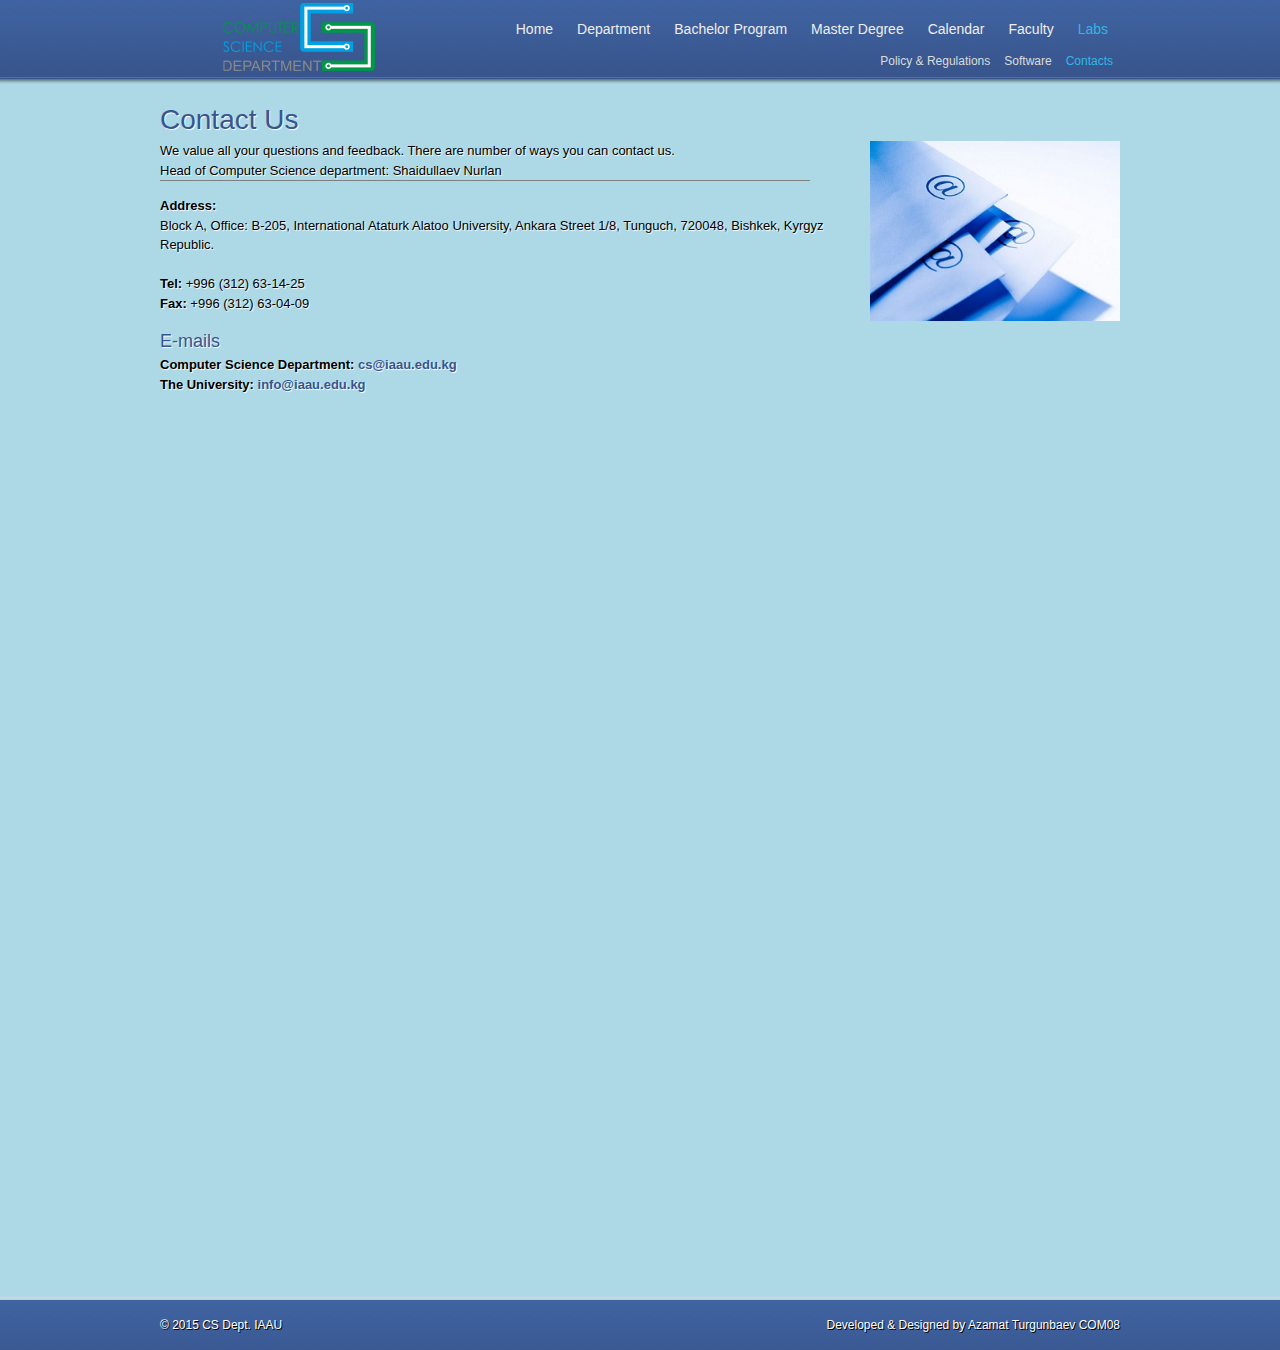
<file: department/contact-us.html>
<!DOCTYPE html>

<html>

<head lang="en">

    <meta charset="UTF-8">
    <meta http-equiv="content-type" content="text/html; charset=utf-8" />
    <title> Contact US | CS AIU</title>

    <link rel="stylesheet" type="text/css" href="../css/reset.css" />
    <link rel="stylesheet" type="text/css" href="../css/text.css" />
    <link rel="stylesheet" type="text/css" href="../css/960.css" />
    <link rel="stylesheet" type="text/css" href="../css/style.css" />

</head>

<body>

    <div id="container">

        <!-- HEADER -->
        <div id="header-wrap">
        <div id="header" class="container_16">
            <div id="logo" class="grid_5">
                <img alt="Computer Science Department" src="../images/logo.png" />
            </div>

            <!--Navigation-->
            <div id="nav" class="grid_11">
                <ul>
                    <li><a href="../index.html">Home</a></li>
                    <li>
                        <a href="javascript:void(0)">Department</a>
                        <ul id="department">
                            <li><a href="../department/news.html">News</a></li>
                            <li><a href="../department/developments.html">Developments</a></li>
                            <li><a href="http://ic.iaau.edu.kg" target="_blank">Exchange Programs</a></li>
                            <li><a href="../department/prospective-students.html">Prospective Students</a></li>
                            <li><a href="../department/alumni.html">Alumni</a></li>
                            <li><a href="../department/contact-us.html" >Contact Us</a></li>
                            <li><a href="../department/info.html" >Info</a></li>
                        </ul>
                    </li>
                    <li>
                        <a href="javascript:void(0)">Bachelor Program</a>
                        <ul id="program">
                            <li><a href="../program/courses.html">Courses</a></li>
                            <li><a href="../program/research.html">Research</a></li>
                            <li><a href="../program/degree-guide.html">Degree Guide</a></li>
                            <li><a href="../program/recent-diplomas.html">Recent Diplomas</a></li>
                            <li><a href="../program/exam_rules.html">Exam Rules</a></li>
                            <li><a href="../program/admission.html">Admission</a></li>
                            <li><a href="../program/faq.html">FAQ</a></li>
                        </ul>
                    </li>
                    <li>
                        <a href="javascript:void(0)">Master Degree</a>
                        <ul id="master">
                            <li><a href="../grad/overview.html">Overview</a></li>
                            <li><a href="../grad/grad-courses.html">Courses</a></li>
                            <li><a href="../grad/grad-research.html">Graduate Research</a></li>
                            <li><a href="../grad/grad-admission.html">Admission</a></li>
                        </ul>
                    </li>
                    <li>
                        <a href="javascript:void(0)" >Calendar</a>
                        <ul id="calendar">
                            <li><a href="http://iaau.edu.kg/view/public/pages/page.xhtml;jsessionid=TCIdhbOa1D1eOGAldtBq-N1i_kOX5KHgKE593l4n.sites?id=281" target="_blank">Academic Calendar</a></li>
                            <li><a href="../calendar/schedule-of-lectures.html">Schedule of Lectures</a></li>
                            <li><a href="../calendar/midterms.html">Midterms Schedule</a></li>
                            <li><a href="../calendar/finals.html">Finals Schedule</a></li>
                            <li><a href="../calendar/labs.html">Labs Schedule</a></li>
                        </ul>
                    </li>
                    <li>
                        <a href="../faculty/faculty.html">Faculty</a>
                    </li>
                    <li>
                        <a href="../labs/labs.html">Labs</a>
                        <ul id="labs">
                            <li><a href="http://its.iaau.edu.kg/policies/lab-rules.html" target="_blank">Policy &amp;
                                Regulations</a></li>
                            <li><a href="../labs/software.html">Software</a></li>
                            <li><a href="../department/contact-us.html">Contacts</a></li>
                        </ul>
                    </li>
                </ul>
            </div>
        </div>
    </div>

        <!-- CONTENT -->
        <div id="wrap-content">
        <div id="content" class="container_16">
            <h1 align="left" style="font-size:28px;color:#38558e">Contact Us</h1>
            <img align="right" src="../images/contacts.jpg" style="height:180px;width:250px;" />
            <p> We value all your questions and feedback. There are number of ways you can contact us.<br>
            Head of Computer Science department: Shaidullaev Nurlan<br/></p>

            <hr align="center" color="grey" size="3" width="650"><br>
            <p>
                <strong>Address:</strong> <br>
                Block A, Office: B-205, International Ataturk Alatoo University, Ankara Street 1/8,
                Tunguch, 720048, Bishkek, Kyrgyz Republic.<br><br>
                <strong>Tel:</strong> +996 (312) 63-14-25<br>
                <strong>Fax:</strong> +996 (312) 63-04-09<br>
                </p><br>

            <h4 align="left" style="font-size:18px;color:#38558e">E-mails</h4>
            <p>
                <strong>Computer Science Department:</strong>
                <a href="mailto:cs@iaau.edu.kg" class="email-link">cs@iaau.edu.kg</a><br>
                <strong>The University:</strong>
                <a href="mailto:info@iaau.edu.kg" class="email-link">info@iaau.edu.kg</a>
            </p>
        </div>
    </div>
        <!-- END OF CONTENT -->

        <!-- FOOTER -->
        <div id="footer-wrap" >

            <div id="footer" class="container_12">

                <p class="f-left">&copy; 2015 CS Dept. IAAU</p>
                <p class="f-right">Developed & Designed by Azamat Turgunbaev COM08</p>


            </div>

        </div>
	    <!-- END OF FOOTER -->

    </div>

	<!-- Scripts -->
	<script type="text/javascript" src="../js/jquery-1.9.1.min.js"></script>	
	<script type="text/javascript" src="../js/highlight.js"></script>
	
	<!--Google-->
	<script>
		  (function(i,s,o,g,r,a,m){i['GoogleAnalyticsObject']=r;i[r]=i[r]||function(){
		  (i[r].q=i[r].q||[]).push(arguments)},i[r].l=1*new Date();a=s.createElement(o),
		  m=s.getElementsByTagName(o)[0];a.async=1;a.src=g;m.parentNode.insertBefore(a,m)
		  })(window,document,'script','//www.google-analytics.com/analytics.js','ga');

		  ga('create', 'UA-46202546-1', 'iaau.edu.kg');
		  ga('send', 'pageview');
	</script>
	
</body>

</html>
</file>
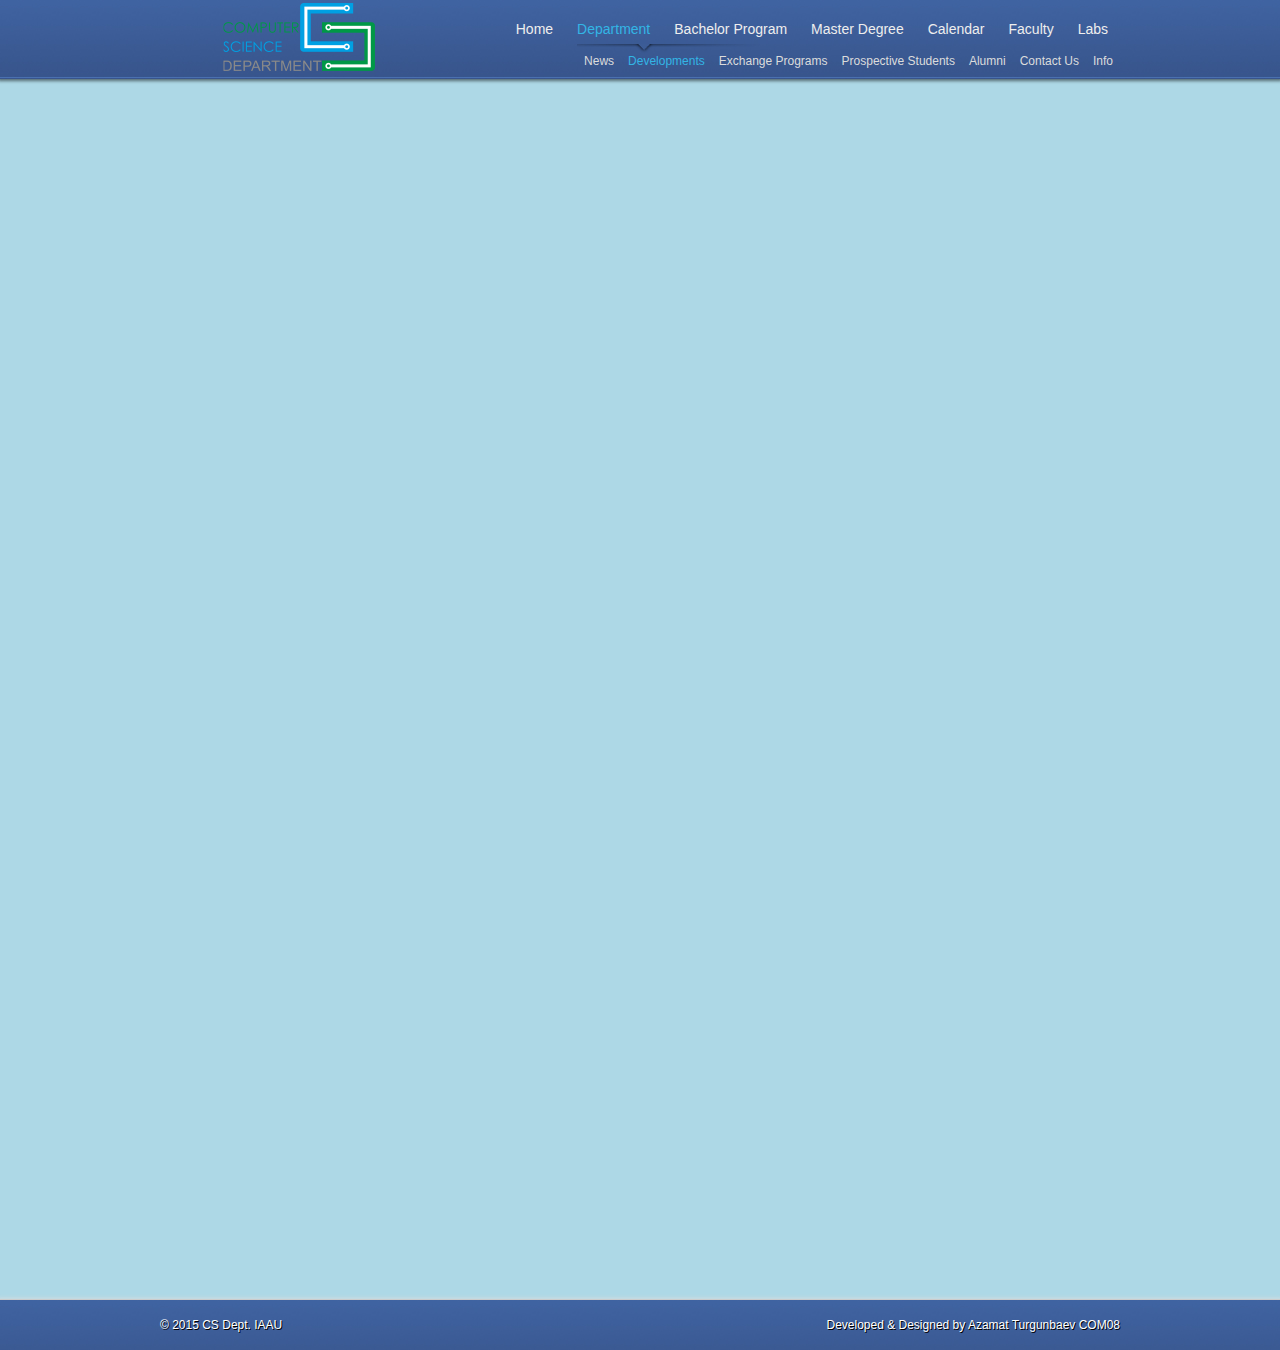
<file: department/developments.html>
<!DOCTYPE html>

<html>

<head lang="en">

    <meta charset="UTF-8">
    <meta http-equiv="content-type" content="text/html; charset=utf-8" />
    <title>Developments | CS AIU</title>

    <link rel="stylesheet" type="text/css" href="../css/reset.css" />
    <link rel="stylesheet" type="text/css" href="../css/text.css" />
    <link rel="stylesheet" type="text/css" href="../css/960.css" />
    <link rel="stylesheet" type="text/css" href="../css/style.css" />

</head>

<body>

    <div id="container">

        <!-- HEADER -->
        <div id="header-wrap">
            <div id="header" class="container_16">
                <div id="logo" class="grid_5">
                    <img alt="Computer Science Department" src="../images/logo.png" />
                </div>

                <!--Navigation-->
                <div id="nav" class="grid_11">
                    <ul>
                        <li><a href="../index.html">Home</a></li>
                        <li>
                            <a href="javascript:void(0)">Department</a>
                            <ul id="department">
                                <li><a href="../department/news.html">News</a></li>
                                <li><a href="../department/developments.html">Developments</a></li>
                                <li><a href="http://ic.iaau.edu.kg" target="_blank">Exchange Programs</a></li>
                                <li><a href="../department/prospective-students.html">Prospective Students</a></li>
                                <li><a href="../department/alumni.html">Alumni</a></li>
                                <li><a href="../department/contact-us.html" >Contact Us</a></li>
                                <li><a href="../department/info.html" >Info</a></li>
                            </ul>
                        </li>
                        <li>
                            <a href="javascript:void(0)">Bachelor Program</a>
                            <ul id="program">
                                <li><a href="../program/courses.html">Courses</a></li>
                                <li><a href="../program/research.html">Research</a></li>
                                <li><a href="../program/degree-guide.html">Degree Guide</a></li>
                                <li><a href="../program/recent-diplomas.html">Recent Diplomas</a></li>
                                <li><a href="../program/exam_rules.html">Exam Rules</a></li>
                                <li><a href="../program/admission.html">Admission</a></li>
                                <li><a href="../program/faq.html">FAQ</a></li>
                            </ul>
                        </li>
                        <li>
                            <a href="javascript:void(0)">Master Degree</a>
                            <ul id="master">
                                <li><a href="../grad/overview.html">Overview</a></li>
                                <li><a href="../grad/grad-courses.html">Courses</a></li>
                                <li><a href="../grad/grad-research.html">Graduate Research</a></li>
                                <li><a href="../grad/grad-admission.html">Admission</a></li>
                            </ul>
                        </li>
                        <li>
                            <a href="javascript:void(0)" >Calendar</a>
                            <ul id="calendar">
                                <li><a href="http://iaau.edu.kg/view/public/pages/page.xhtml;jsessionid=TCIdhbOa1D1eOGAldtBq-N1i_kOX5KHgKE593l4n.sites?id=281" target="_blank">Academic Calendar</a></li>
                                <li><a href="../calendar/schedule-of-lectures.html">Schedule of Lectures</a></li>
                                <li><a href="../calendar/midterms.html">Midterms Schedule</a></li>
                                <li><a href="../calendar/finals.html">Finals Schedule</a></li>
                                <li><a href="../calendar/labs.html">Labs Schedule</a></li>
                            </ul>
                        </li>
                        <li>
                            <a href="../faculty/faculty.html">Faculty</a>
                        </li>
                        <li>
                            <a href="../labs/labs.html">Labs</a>
                            <ul id="labs">
                                <li><a href="http://its.iaau.edu.kg/policies/lab-rules.html" target="_blank">Policy &amp;
                                    Regulations</a></li>
                                <li><a href="../labs/software.html">Software</a></li>
                                <li><a href="../department/contact-us.html">Contacts</a></li>
                            </ul>
                        </li>
                    </ul>
                </div>
            </div>
        </div>

        <!-- CONTENT -->
        <div id="wrap-content">
            <div id="content" class="container_16">
    </div>
        </div>
        <!-- END OF CONTENT -->

        <!-- FOOTER -->
        <div id="footer-wrap" >

            <div id="footer" class="container_12">

                <p class="f-left">&copy; 2015 CS Dept. IAAU</p>
                <p class="f-right">Developed & Designed by Azamat Turgunbaev COM08</p>


            </div>

        </div>
        <!-- END OF FOOTER -->

    </div>
	
	<!-- Scripts -->
	<script type="text/javascript" src="../js/jquery-1.9.1.min.js"></script>	
	<script type="text/javascript" src="../js/highlight.js"></script>
	
	<!--Google-->
	<script>
		  (function(i,s,o,g,r,a,m){i['GoogleAnalyticsObject']=r;i[r]=i[r]||function(){
		  (i[r].q=i[r].q||[]).push(arguments)},i[r].l=1*new Date();a=s.createElement(o),
		  m=s.getElementsByTagName(o)[0];a.async=1;a.src=g;m.parentNode.insertBefore(a,m)
		  })(window,document,'script','//www.google-analytics.com/analytics.js','ga');

		  ga('create', 'UA-46202546-1', 'iaau.edu.kg');
		  ga('send', 'pageview');
	</script>
	
</body>

</html>
</file>
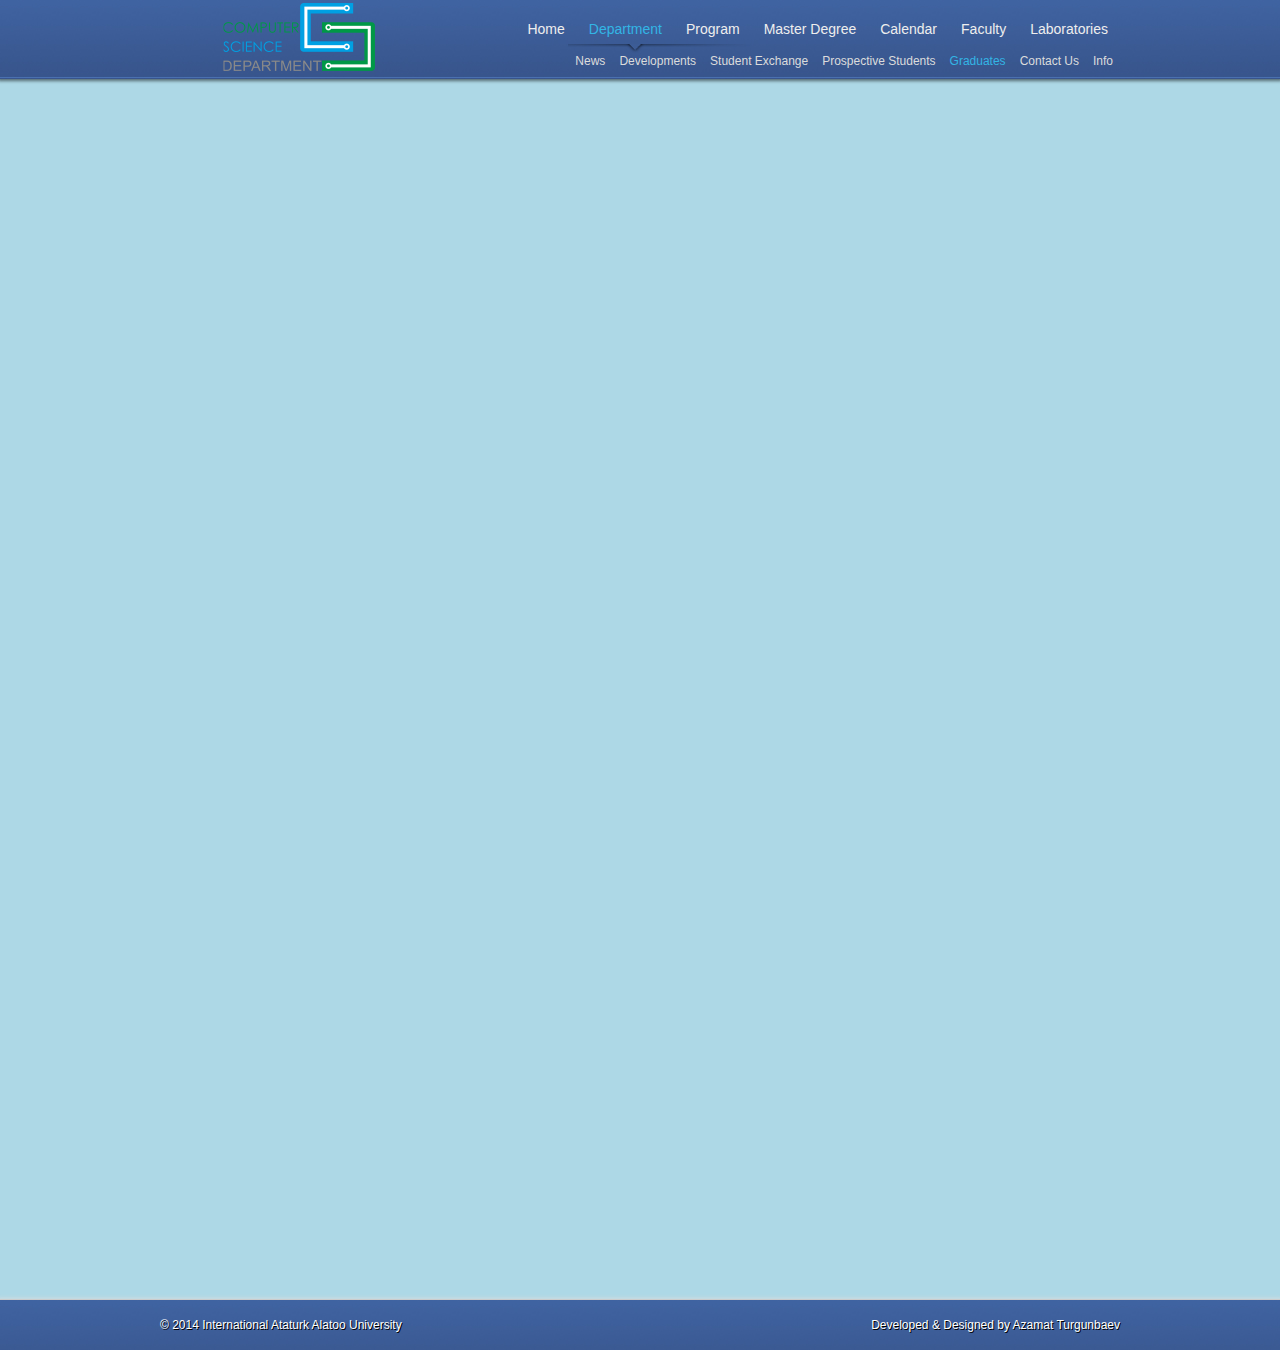
<file: department/graduates.html>
<!DOCTYPE HTML PUBLIC "-//W3C//DTD HTML 4.01//EN" "http://www.w3.org/TR/html4/loose.dtd">
<html>

<head>

	<meta http-equiv="content-type" content="text/html; charset=utf-8" />
	<title>Graduates | CS AIU</title>

	<link rel="stylesheet" type="text/css" href="../css/reset.css" />
	<link rel="stylesheet" type="text/css" href="../css/text.css" />
	<link rel="stylesheet" type="text/css" href="../css/960.css" />
	<link rel="stylesheet" type="text/css" href="../css/style.css" />

</head>

<body>

<div id="container">

<!-- HEARDER -->

<div id="header-wrap">
		
	<div id="header" class="container_16">

		<div id="logo" class="grid_5">
			<img alt="Computer Science Department" src="../images/logo.png" />
		</div>
		
		<div id="nav" class="grid_11">
                <ul>
                    <li><a href="../index.html">Home</a></li>
                    <li>
                        <a href="javascript:void(0)">Department</a>
                        <ul id="department">
                            <li><a href="../department/news.html">News</a></li>
                            <li><a href="../department/developments.html">Developments</a></li>
                            <li><a href="http://ic.iaau.edu.kg" target="_blank">Student Exchange</a></li>
                            <li><a href="../department/prospective-students.html">Prospective Students</a></li>
                            <li><a href="../department/graduates.html">Graduates</a></li>
                            <li><a href="../department/contact-us.html" >Contact Us</a></li>
                            <li><a href="../department/info.html" >Info</a></li>
                        </ul>
                    </li>
                    <li>
                        <a href="javascript:void(0)">Program</a>
                        <ul id="program">
                            <li><a href="../program/courses.html">Courses</a></li>
                            <li><a href="../program/research.html">Research</a></li>
                            <li><a href="../program/degree-guide.html">Degree Guide</a></li>
                            <li><a href="../program/recent-diplomas.html">Recent Diplomas</a></li>
                            <li><a href="../program/exam_rules.html">Exam Rules</a></li>
                            <li><a href="../program/admission.html">Admission</a></li>
                            <li><a href="../program/faq.html">FAQ</a></li>
                        </ul>
                    </li>
                    <li>
                        <a href="javascript:void(0)">Master Degree</a>
                        <ul id="master">
                            <li><a href="../grad/overview.html">Overview</a></li>
                            <li><a href="../grad/grad-courses.html">Courses</a></li>
                            <li><a href="../grad/grad-research.html">Graduate Research</a></li>
                            <li><a href="../grad/grad-admission.html">Admission</a></li>
                        </ul>
                    </li>
                    <li >
                        <a href="javascript:void(0)" >Calendar</a>
                        <ul id="calendar">
                            <li><a href="http://iaau.edu.kg/view/public/pages/page.xhtml;jsessionid=TCIdhbOa1D1eOGAldtBq-N1i_kOX5KHgKE593l4n.sites?id=281" target="_blank">Academic Calendar</a></li>
                            <li><a href="../calendar/schedule-of-lectures.html">Schedule of Lectures</a></li>
                            <li><a href="../calendar/midterms.html">Midterms Schedule</a></li>
                            <li><a href="../calendar/finals.html">Finals Schedule</a></li>
                            <li><a href="../calendar/labs.html">Labs Schedule</a></li>
                        </ul>
                    </li>
                    <li>
                        <a href="../faculty/faculty.html">Faculty</a>
                    </li>
                    <li>
                        <a href="../labs/labs.html">Laboratories</a>
                        <ul id="labs">
                            <li><a href="http://its.iaau.edu.kg/policies/lab-rules.html" target="_blank">Policy &amp; Regulations</a></li>
                            <li><a href="../labs/software.html">Software</a></li>
                            <li><a href="../calendar/labs.html">Schedules</a></li>
                            <li><a href="../labs/research.html">Research</a></li>
                            <li><a href="../labs/people.html">People</a></li>
                            <li><a href="../labs/education.html">Education</a></li>
                            <li><a href="../department/contact-us.html">Contacts</a></li>
                        </ul>
                    </li>
                </ul>
		</div>
	</div>
</div>
	
<!-- CONTENT -->

<div id="wrap-content">
	
<div id="content" class="container_16">
</div>

</div>

<!-- END OF CONTENT -->

<!-- FOOTER -->

	<div id="footer-wrap" >
		
		<div id="footer" class="container_12">
		
			<p class="f-left">&copy; 2014 International Ataturk Alatoo University</p>
			<p class="f-right">Developed & Designed by Azamat Turgunbaev</p>
				
			
		</div>
	
	</div>
	
<!-- END OF FOOTER -->

</div>

	<script type="text/javascript" src="../js/jquery-1.9.1.min.js"></script>	
	<script type="text/javascript" src="../js/highlight.js"></script>
	
	<!--Google-->
	<script>
		  (function(i,s,o,g,r,a,m){i['GoogleAnalyticsObject']=r;i[r]=i[r]||function(){
		  (i[r].q=i[r].q||[]).push(arguments)},i[r].l=1*new Date();a=s.createElement(o),
		  m=s.getElementsByTagName(o)[0];a.async=1;a.src=g;m.parentNode.insertBefore(a,m)
		  })(window,document,'script','//www.google-analytics.com/analytics.js','ga');

		  ga('create', 'UA-46202546-1', 'iaau.edu.kg');
		  ga('send', 'pageview');
	</script>
	
</body>

</html>
</file>
<file: labs/jp/1/css/main.css>
body {
    background-color: #fff;
    font-family: 'Open Sans', sans-serif;
    line-height: 24px;
    font-size: 16px;
    color: #818181;
}

figure, p, address {
    margin: 0;
}

p {
    line-height: 25px;
}

iframe {
    border: 0;
}


a, a:hover, a:focus, .btn:focus {
    text-decoration: none;
    outline: none;
}

h1, h2, h3, h4, h5, h6,
.h1, .h2, .h3, .h4, .h5, .h6 {
    font-family: 'Open Sans', sans-serif;
    color: #252525;
}

main > section {
    padding: 70px 0;
}

.btn {
    border-radius: 0;
    border: 0;
    position: relative;
    text-transform: uppercase;
}

.btn-blue {
    background-color: rgba(0,158,227, 0.78);
    box-shadow: 0 -2px 0 rgba(0, 0, 0, 0.15) inset;
    padding: 15px 55px;
    color: #fff;
}

.btn-border {
    border: 2px solid #fff;
    color: #fff;
    padding: 12px 35px;
}

.bg-blue {
    background-color: #009EE3;
}

.sec-title {
    margin-bottom: 50px;
}

.sec-title.white {
    color: #fff;
}

.sec-title h2 {
    font-size: 36px;
    margin: 0 0 30px;
    padding-bottom: 30px;
    position: relative;
    text-transform: uppercase;
}

.sec-title.white h2 {
    color: #fff;
}

.sec-title h2:after {
    border-bottom: 1px solid #009ee3;
    content: "";
    display: block;
    left: 45%;
    bottom: 0;
    position: absolute;
    width: 115px;
}

.sec-title.white h2:after {
    border-bottom: 1px solid #fff;
}

.parallax {
    background-attachment: fixed;
    background-position: center top;
    background-repeat: no-repeat;
    background-size: cover;
}


/**
/*	Header
/* ==========================================*/

#navigation {
    -webkit-transition: all 0.8s ease 0s;
       -moz-transition: all 0.8s ease 0s;
        -ms-transition: all 0.8s ease 0s;
         -o-transition: all 0.8s ease 0s;
            transition: all 0.8s ease 0s;

    background-color: rgba(0,0,0,.4);
    box-shadow: 0 1px 4px rgba(0, 0, 0, 0.3);
    padding: 5px 0;
}

#navigation.animated-header {
    padding: 20px 0;
}

img.navbar-brand {
    font-size: 20px;
    font-weight: 700;
    margin: 0;
    text-transform: uppercase;
}

.navbar-inverse .navbar-nav > li > a {
    color: white;
    font-size: 15px;
    text-transform: uppercase;
}


/*=================================================================
	Home Slider
==================================================================*/

.fancybox-item.fancybox-close {
    background: url("../img/icons/close.png") no-repeat scroll 0 0 transparent;
    height: 50px;
    right: 0;
    top: 0;
    width: 50px;
}

.fancybox-next span {
    background: url("../img/right.png") no-repeat scroll center center #009ee3;
    height: 50px;
    width: 50px;
    right: 0;
}

.fancybox-prev span {
    background: url("../img/left.png") no-repeat scroll center center #009ee3;
    height: 50px;
    width: 50px;
    left: 0;
}

/*=================================================================
	About
==================================================================*/

#about {
    background-color: #009EE3;
    color: #fff;
}

#about h3 {
    color: #fff;
    margin: 0 0 35px;
    text-transform: uppercase;
}

#about .welcome-block h3 {
    margin: 0 0 65px;
}

#about .welcome-block img {
    border: 3px solid #fff;
    border-radius: 50%;
    margin-right: 35px;
    max-width: 100px;
}

#about .message-body {
    font-size: 13px;
    line-height: 20px;
    margin-bottom: 70px;
}


.owl-buttons {
    border: 2px solid #fff;
    display: inline-block;
    float: right;
    padding: 1px 8px 5px;
}

.owl-buttons > div {
    display: inline-block;
    padding: 0 5px;
}




.welcome-message {
    padding: 0 50px;
}

.welcome-message img {
    display: block;
    height: auto;
    max-width: 100px;
    float: left;
}

.welcome-message p {
    font-size: 13px;
    margin-left: 135px;
}

/*=================================================================
	Services
==================================================================*/

.service-icon {
    border: 3px solid transparent;
    display: inline-block;
    height: 80px;
    width: 80px;
    line-height: 101px;

    -webkit-transform: rotate(47deg);
       -moz-transform: rotate(47deg);
        -ms-transform: rotate(47deg);
         -o-transform: rotate(47deg);
            transform: rotate(47deg);

    -webkit-transition: all 0.3s ease 0s;
       -moz-transition: all 0.3s ease 0s;
        -ms-transition: all 0.3s ease 0s;
         -o-transition: all 0.3s ease 0s;
            transition: all 0.3s ease 0s;
}

.service-item:hover .service-icon {
    border: 3px solid #009ee3;
    margin-bottom: 20px;
    color: #009ee3;
}

.service-icon i {
    -webkit-transform: rotate(-48deg);
       -moz-transform: rotate(-48deg);
        -ms-transform: rotate(-48deg);
         -o-transform: rotate(-48deg);
            transform: rotate(-48deg);
}

.service-item h3 {
    font-size: 20px;
    text-transform: uppercase;
}

/*=================================================================
	Portfolio
==================================================================*/

.project-wrapper {
    margin: 0;
    padding: 0;
    list-style: none;
    text-align: center;
}

.project-wrapper li {
    display: inline-block;
}

.portfolio-item {
    cursor: pointer;
    margin: 0 1% 1% 0;
    overflow: hidden;
    position: relative;
    width: 32%;
}

figcaption.mask {
    background-color: rgba(54, 55, 50, 0.79);
    bottom: -121px;
    color: #fff;
    padding: 25px;
    position: absolute;
    width: 100%;
    text-align: left;
    
    -webkit-transition: all 0.4s ease 0s;
       -moz-transition: all 0.4s ease 0s;
        -ms-transition: all 0.4s ease 0s;
         -o-transition: all 0.4s ease 0s;
            transition: all 0.4s ease 0s;
}

.portfolio-item:hover figcaption.mask {
    bottom: 0;
}

figcaption.mask h3 {
    margin: 0;
    color: #fff;
}

/*=================================================================
	Partners
==================================================================*/


#partner {
    background-image: url("../img/back/gray2.jpg");
    padding: 0;
    color: black;
}

#testimonial .sec-title h2:after {
    border-bottom: 1px solid black;
}

#testimonial .overlay {
    background-color: rgba(15,155,224, 0.78);
    padding: 70px 0 40px;
}

.testimonial-item {
    margin: 0 auto;
    padding-bottom: 50px;
    width: 64%;
}

.testimonial-item img {
    border: 3px solid black;
    border-radius: 50%;
    display: inline-block;
    height: auto;
    max-width: 100px;
}

.testimonial-item > div {
    line-height: 30px;
    position: relative;
}

.testimonial-item > div:before {
    background-repeat: no-repeat;
    bottom: 127px;
    height: 33px;
    left: -35px;
    position: absolute;
    width: 45px;
}

.testimonial-item > div:after {
    background-position: -58px 0;
    background-repeat: no-repeat;
    bottom: -50px;
    height: 33px;
    position: absolute;
    right: 0;
    width: 45px;
}

.testimonial-item > div > span {
    display: inline-block;
    font-weight: 700;
    margin: 40px 0 30px;
    text-transform: uppercase;
}

#testimonial.owl-controls.clickable {
    margin-top: 20px;
    text-align: center;
}

#testimonial .owl-buttons {
    border: 2px solid black;
    float: right;
}

#testimonial .owl-prev:hover,
#testimonial .owl-next:hover {
    color: white;
}


/*========================  =========================================
	Social
==================================================================*/

.sec-title h2 {
    color: gray;
}

#social {
    background-image: url(../img/slider/banner.jpg);
    padding: 0;
}

#social .overlay {
    background: url("../img/slide_bg.png") repeat scroll 0 0 transparent;
    padding: 100px 0 120px;
}

.social-button {
    margin: 0;
    padding: 0;
    list-style: none;
    text-align: center;
}

.social-button li {
    display: inline-block;
}

.social-button li:nth-child(2) {
    margin: 0 75px;
}

.social-button li a {
    border: 2px solid #fff;
    border-radius: 50%;
    color: #fff;
    display: block;
    height: 90px;
    line-height: 96px;
    width: 90px;
    
    -webkit-transition: all 0.2s ease 0s;
       -moz-transition: all 0.2s ease 0s;
        -ms-transition: all 0.2s ease 0s;
         -o-transition: all 0.2s ease 0s;
            transition: all 0.2s ease 0s;
}

.social-button li a:hover {
    color: red;
    border: 2px solid red;
}


/*=================================================================
	Contact
==================================================================*/

.input-field {
    margin-bottom: 10px;
}

.form-control {
    border: 1px solid #ececec;
    border-radius: 0;
    box-shadow: none;
    color: #818181;
    font-size: 16px;
    height: 50px;
}

textarea.form-control {
    width: 100%;
    height: 165px;
}

#submit:hover {
  color: #fff;
}

#submit:before {
  background-color: #0A85BB;
}

#submit.btn-effect:after {
  background: #2E2E2E;
}

.contact-details h3 {
    border-bottom: 1px solid #008ecc;
    font-weight: 700;
    margin-bottom: 15px;
    padding-bottom: 15px;
    text-transform: uppercase;
}

.contact-details p {
    line-height: 30px;
}

.contact-details p i {
    margin-right: 10px;
}

.contact-details span {
    display: block;
    margin-left: 24px;
}


/*============================================================
	Google Maps
==============================================================*/

#google-map {
    padding: 0;
}

#map-canvas {
    width: 100%;
    height: 300px;
}


/*============================================================
	Footer
==============================================================*/

#footer {
    background-color: #2E2E2E;
    padding: 70px 0;
    color: #fff;
}

.footer-content {
    width: 390px;
    margin: 0 auto;
}

.footer-content > div {
    margin-bottom: 40px;
}

.footer-content > div > p:first-child {
    margin-bottom: 15px;
    text-transform: uppercase;
}

.subscribe-form {
    position: relative;
}

.subscribe.form-control {
    background-color: transparent;
    border: 1px solid #7f7f7f;
}

.subscribe.form-control:focus {
    -webkit-box-shadow: none;
       -moz-box-shadow: none;
            box-shadow: none;
}

.submit-icon {
    background-color: #7f7f7f;
    border: 0 none;
    border-radius: 0;
    color: #c1c1c1;
    padding: 13px 20px;
    position: absolute;
    overflow: hidden;
    right: 0;
    top: 0;
}

.submit-icon .fa-paper-plane {
    position: relative;
    top: 0;
    
    -webkit-transform: translateX(0);
       -moz-transform: translateX(0);
        -ms-transform: translateX(0);
         -o-transform: translateX(0);
            transform: translateX(0);

    -webkit-transition: all 0.3s ease 0.2s;
       -moz-transition: all 0.3s ease 0.2s;
        -ms-transition: all 0.3s ease 0.2s;
         -o-transition: all 0.3s ease 0.2s;
            transition: all 0.3s ease 0.2s;
}

.submit-icon:hover .fa-paper-plane {
    position: relative;
    top: -37px;
    
    -webkit-transform: translateX(30px);
       -moz-transform: translateX(30px);
        -ms-transform: translateX(30px);
         -o-transform: translateX(30px);
            transform: translateX(30px);
}

.footer-content .footer-social {
    margin: 40px 0 35px;
}

.footer-social ul {
    list-style: outside none none;
    margin: 0;
    padding: 0;
    text-align: center;
}

.footer-social ul li {
    display: inline-block;
    margin: 0 10px;
}

.footer-social ul li a {
    color: #7f7f7f;
    display: block;
    
    -webkit-transition: all 0.2s ease 0s;
       -moz-transition: all 0.2s ease 0s;
        -ms-transition: all 0.2s ease 0s;
         -o-transition: all 0.2s ease 0s;
            transition: all 0.2s ease 0s;
}

.footer-social ul li a:hover {
    color: #009EE3;
}

.footer-content > p {
    color: #ababab;
    font-size: 12px;
}
</file>
<file: css/text.css>
body {
	font: 10px/1.5 'Droid Sans', Arial, 'Liberation Sans', FreeSans, sans-serif;
	color: #000;
}

pre,
code {
	font-family: 'DejaVu Sans Mono', Menlo, Consolas, monospace;
}

/* `Headings
----------------------------------------------------------------------------------------------------*/

h1 {
	font-size: 2.3em;
}

h2 {
	font-size: 2.1em;
}

h3 {
	font-size: 1.9em;
}

h4 {
	font-size: 1.7em;
}

h5 {
	font-size: 1.5em;
}

h6 {
	font-size: 1.3em;
}

h1, h2, h3, h4, h5, h6{
	font-weight: normal;
}

/* `Spacing
----------------------------------------------------------------------------------------------------*/

ol {
	list-style: decimal;
}

ul {
	list-style: disc;
}

li {
	list-style-type: none;
	
}
/*
changed by Myktybek font-words
--------------------------------------------------------------*/

#fon_text{
	
	font-size: 17px;
	
	text-align: left;
	
	color: black;
	
	font-family: cursive;

	text-decoration:underline;

}
#in_tab{

	color: black;
	
	font-size: 13px;
	
	

}
#in_tab2{
	
	color: blue;
	
	font-size:11px;

}
</file>
<file: css/960.css>
/*
  960 Grid System ~ Core CSS.
  Learn more ~ http://960.gs/

  Licensed under GPL and MIT.
*/

/*
  Forces backgrounds to span full width,
  even if there is horizontal scrolling.
  Increase this if your layout is wider.

  Note: IE6 works fine without this fix.
*/

body {
  min-width: 960px;
}

/* `Container
----------------------------------------------------------------------------------------------------*/

.container_12,
.container_16 {
  margin-left: auto;
  margin-right: auto;
  width: 960px;
}

/* `Grid >> Global
----------------------------------------------------------------------------------------------------*/

.grid_1,
.grid_2,
.grid_3,
.grid_4,
.grid_5,
.grid_6,
.grid_7,
.grid_8,
.grid_9,
.grid_10,
.grid_11,
.grid_12,
.grid_13,
.grid_14,
.grid_15,
.grid_16 {
  display: inline;
  float: left;
  margin-left: 10px;
  margin-right: 10px;
}

.push_1, .pull_1,
.push_2, .pull_2,
.push_3, .pull_3,
.push_4, .pull_4,
.push_5, .pull_5,
.push_6, .pull_6,
.push_7, .pull_7,
.push_8, .pull_8,
.push_9, .pull_9,
.push_10, .pull_10,
.push_11, .pull_11,
.push_12, .pull_12,
.push_13, .pull_13,
.push_14, .pull_14,
.push_15, .pull_15 {
  position: relative;
}

.container_12 .grid_3,
.container_16 .grid_4 {
  width: 220px;
}

.container_12 .grid_6,
.container_16 .grid_8 {
  width: 460px;
}

.container_12 .grid_9,
.container_16 .grid_12 {
  width: 700px;
}

.container_12 .grid_12,
.container_16 .grid_16 {
  width: 940px;
}

/* `Grid >> Children (Alpha ~ First, Omega ~ Last)
----------------------------------------------------------------------------------------------------*/

.alpha {
  margin-left: 0;
}

.omega {
  margin-right: 0;
}

/* `Grid >> 12 Columns
----------------------------------------------------------------------------------------------------*/

.container_12 .grid_1 {
  width: 60px;
}

.container_12 .grid_2 {
  width: 140px;
}

.container_12 .grid_4 {
  width: 300px;
}

.container_12 .grid_5 {
  width: 380px;
}

.container_12 .grid_7 {
  width: 540px;
}

.container_12 .grid_8 {
  width: 620px;
}

.container_12 .grid_10 {
  width: 780px;
}

.container_12 .grid_11 {
  width: 860px;
}

/* `Grid >> 16 Columns
----------------------------------------------------------------------------------------------------*/

.container_16 .grid_1 {
  width: 40px;
}

.container_16 .grid_2 {
  width: 100px;
}

.container_16 .grid_3 {
  width: 160px;
}

.container_16 .grid_5 {
  width: 280px;
}

.container_16 .grid_6 {
  width: 340px;
}

.container_16 .grid_7 {
  width: 400px;
}

.container_16 .grid_9 {
  width: 520px;
}

.container_16 .grid_10 {
  width: 580px;
}

.container_16 .grid_11 {
  width: 640px;
}

.container_16 .grid_13 {
  width: 760px;
}

.container_16 .grid_14 {
  width: 820px;
}

.container_16 .grid_15 {
  width: 880px;
}

/* `Prefix Extra Space >> Global
----------------------------------------------------------------------------------------------------*/

.container_12 .prefix_3,
.container_16 .prefix_4 {
  padding-left: 240px;
}

.container_12 .prefix_6,
.container_16 .prefix_8 {
  padding-left: 480px;
}

.container_12 .prefix_9,
.container_16 .prefix_12 {
  padding-left: 720px;
}

/* `Prefix Extra Space >> 12 Columns
----------------------------------------------------------------------------------------------------*/

.container_12 .prefix_1 {
  padding-left: 80px;
}

.container_12 .prefix_2 {
  padding-left: 160px;
}

.container_12 .prefix_4 {
  padding-left: 320px;
}

.container_12 .prefix_5 {
  padding-left: 400px;
}

.container_12 .prefix_7 {
  padding-left: 560px;
}

.container_12 .prefix_8 {
  padding-left: 640px;
}

.container_12 .prefix_10 {
  padding-left: 800px;
}

.container_12 .prefix_11 {
  padding-left: 880px;
}

/* `Prefix Extra Space >> 16 Columns
----------------------------------------------------------------------------------------------------*/

.container_16 .prefix_1 {
  padding-left: 60px;
}

.container_16 .prefix_2 {
  padding-left: 120px;
}

.container_16 .prefix_3 {
  padding-left: 180px;
}

.container_16 .prefix_5 {
  padding-left: 300px;
}

.container_16 .prefix_6 {
  padding-left: 360px;
}

.container_16 .prefix_7 {
  padding-left: 420px;
}

.container_16 .prefix_9 {
  padding-left: 540px;
}

.container_16 .prefix_10 {
  padding-left: 600px;
}

.container_16 .prefix_11 {
  padding-left: 660px;
}

.container_16 .prefix_13 {
  padding-left: 780px;
}

.container_16 .prefix_14 {
  padding-left: 840px;
}

.container_16 .prefix_15 {
  padding-left: 900px;
}

/* `Suffix Extra Space >> Global
----------------------------------------------------------------------------------------------------*/

.container_12 .suffix_3,
.container_16 .suffix_4 {
  padding-right: 240px;
}

.container_12 .suffix_6,
.container_16 .suffix_8 {
  padding-right: 480px;
}

.container_12 .suffix_9,
.container_16 .suffix_12 {
  padding-right: 720px;
}

/* `Suffix Extra Space >> 12 Columns
----------------------------------------------------------------------------------------------------*/

.container_12 .suffix_1 {
  padding-right: 80px;
}

.container_12 .suffix_2 {
  padding-right: 160px;
}

.container_12 .suffix_4 {
  padding-right: 320px;
}

.container_12 .suffix_5 {
  padding-right: 400px;
}

.container_12 .suffix_7 {
  padding-right: 560px;
}

.container_12 .suffix_8 {
  padding-right: 640px;
}

.container_12 .suffix_10 {
  padding-right: 800px;
}

.container_12 .suffix_11 {
  padding-right: 880px;
}

/* `Suffix Extra Space >> 16 Columns
----------------------------------------------------------------------------------------------------*/

.container_16 .suffix_1 {
  padding-right: 60px;
}

.container_16 .suffix_2 {
  padding-right: 120px;
}

.container_16 .suffix_3 {
  padding-right: 180px;
}

.container_16 .suffix_5 {
  padding-right: 300px;
}

.container_16 .suffix_6 {
  padding-right: 360px;
}

.container_16 .suffix_7 {
  padding-right: 420px;
}

.container_16 .suffix_9 {
  padding-right: 540px;
}

.container_16 .suffix_10 {
  padding-right: 600px;
}

.container_16 .suffix_11 {
  padding-right: 660px;
}

.container_16 .suffix_13 {
  padding-right: 780px;
}

.container_16 .suffix_14 {
  padding-right: 840px;
}

.container_16 .suffix_15 {
  padding-right: 900px;
}

/* `Push Space >> Global
----------------------------------------------------------------------------------------------------*/

.container_12 .push_3,
.container_16 .push_4 {
  left: 240px;
}

.container_12 .push_6,
.container_16 .push_8 {
  left: 480px;
}

.container_12 .push_9,
.container_16 .push_12 {
  left: 720px;
}

/* `Push Space >> 12 Columns
----------------------------------------------------------------------------------------------------*/

.container_12 .push_1 {
  left: 80px;
}

.container_12 .push_2 {
  left: 160px;
}

.container_12 .push_4 {
  left: 320px;
}

.container_12 .push_5 {
  left: 400px;
}

.container_12 .push_7 {
  left: 560px;
}

.container_12 .push_8 {
  left: 640px;
}

.container_12 .push_10 {
  left: 800px;
}

.container_12 .push_11 {
  left: 880px;
}

/* `Push Space >> 16 Columns
----------------------------------------------------------------------------------------------------*/

.container_16 .push_1 {
  left: 60px;
}

.container_16 .push_2 {
  left: 120px;
}

.container_16 .push_3 {
  left: 180px;
}

.container_16 .push_5 {
  left: 300px;
}

.container_16 .push_6 {
  left: 360px;
}

.container_16 .push_7 {
  left: 420px;
}

.container_16 .push_9 {
  left: 540px;
}

.container_16 .push_10 {
  left: 600px;
}

.container_16 .push_11 {
  left: 660px;
}

.container_16 .push_13 {
  left: 780px;
}

.container_16 .push_14 {
  left: 840px;
}

.container_16 .push_15 {
  left: 900px;
}

/* `Pull Space >> Global
----------------------------------------------------------------------------------------------------*/

.container_12 .pull_3,
.container_16 .pull_4 {
  left: -240px;
}

.container_12 .pull_6,
.container_16 .pull_8 {
  left: -480px;
}

.container_12 .pull_9,
.container_16 .pull_12 {
  left: -720px;
}

/* `Pull Space >> 12 Columns
----------------------------------------------------------------------------------------------------*/

.container_12 .pull_1 {
  left: -80px;
}

.container_12 .pull_2 {
  left: -160px;
}

.container_12 .pull_4 {
  left: -320px;
}

.container_12 .pull_5 {
  left: -400px;
}

.container_12 .pull_7 {
  left: -560px;
}

.container_12 .pull_8 {
  left: -640px;
}

.container_12 .pull_10 {
  left: -800px;
}

.container_12 .pull_11 {
  left: -880px;
}

/* `Pull Space >> 16 Columns
----------------------------------------------------------------------------------------------------*/

.container_16 .pull_1 {
  left: -60px;
}

.container_16 .pull_2 {
  left: -120px;
}

.container_16 .pull_3 {
  left: -180px;
}

.container_16 .pull_5 {
  left: -300px;
}

.container_16 .pull_6 {
  left: -360px;
}

.container_16 .pull_7 {
  left: -420px;
}

.container_16 .pull_9 {
  left: -540px;
}

.container_16 .pull_10 {
  left: -600px;
}

.container_16 .pull_11 {
  left: -660px;
}

.container_16 .pull_13 {
  left: -780px;
}

.container_16 .pull_14 {
  left: -840px;
}

.container_16 .pull_15 {
  left: -900px;
}

/* `Clear Floated Elements
----------------------------------------------------------------------------------------------------*/

/* http://sonspring.com/journal/clearing-floats */

.clear {
  clear: both;
  display: block;
  overflow: hidden;
  visibility: hidden;
  width: 0;
  height: 0;
}

/* http://www.yuiblog.com/blog/2010/09/27/clearfix-reloaded-overflowhidden-demystified */

.clearfix:before,
.clearfix:after,
.container_12:before,
.container_12:after,
.container_16:before,
.container_16:after {
  content: '.';
  display: block;
  overflow: hidden;
  visibility: hidden;
  font-size: 0;
  line-height: 0;
  width: 0;
  height: 0;
}

.clearfix:after,
.container_12:after,
.container_16:after {
  clear: both;
}

/*
  The following zoom:1 rule is specifically for IE6 + IE7.
  Move to separate stylesheet if invalid CSS is a problem.
*/

.clearfix,
.container_12,
.container_16 {
  zoom: 1;
}
</file>
<file: css/style.css>
body { 
	background: #ADD8E6;
	height:150%;
}
#wrap-content {
  font-family: 'Poppins', sans-serif;
}

#news_img img {
  width: 100%;
  height: auto;
  display: block;
  border-radius: 12px;
  transition: box-shadow 0.3s ease, transform 0.3s ease;
  box-shadow: 0 4px 15px rgba(0, 0, 0, 0.15);
  margin-bottom: 20px;
}

#news_img img:hover {
  transform: scale(1.03);
  box-shadow: 0 8px 25px rgba(0, 0, 0, 0.25);
}

p{ font-size: 1.3em; }

p.main {
	line-height: 1.8em;
    /* 7px before and after paragraphs */
    margin: 7px 0 7px 0;
}

ul.main {
    font-size: 1.3em;
}
ul.main li {
    margin: 5px 0 10px 35px;
    list-style-type: square;
}

ol.main {
    font-size: 1.3em;
}

ol.main li {
    margin: 5px 0 10px 35px;
    list-style-type: square;
}

hr.main {
    border: 1px solid #d3d3d3;
}

nav {
    font-size: 1.5em;
}
#container {
	min-height:100%;
	position:relative;
}
/* `Header 
-----------------------------------------------------------------------------------------------*/

#header-wrap{
	background: url('../images/header.jpg') repeat-x;
	height: 79px;
	box-shadow: 0px 0px 3px 2px rgba( 0, 0, 0, 0.5 );
	-o-box-shadow: 0px 0px 3px 2px rgba( 0, 0, 0, 0.5 );
	-moz-box-shadow: 0px 0px 3px 2px rgba( 0, 0, 0, 0.5 );
	-webkit-box-shadow: 0px 0px 3px 2px rgba( 0, 0, 0, 0.5 );
	z-index: 600;
}
	#logo{
		float: left;
	}

/* `Navigation
-----------------------------------------------------------------------------------------------*/

	#nav {
		float: right;
		margin-top: 15px;
		margin-right: 0px;
		position: relative;
	}

	#nav ul {
		float: right;
	}

	#nav ul li{
		float: left;
	}	
		#nav ul li a{
			display: block;
			color: #eee;
			font-size: 1.4em;
			padding: 4px 12px;
			text-decoration: none;
			text-align: center;
		}
		
			#nav ul li:hover a, 
			#nav ul li.sfhover a,
			#nav ul li.current a {
				color: #33b5e5;
				text-shadow: none;			
			}
		
		#nav ul li ul {
			display: none;
			position: absolute;
			border-top: 0px;
			padding: 3px 0px;
			right: 0px;
		}
		
		#nav ul li:hover ul, 
		#nav ul li.sfhover ul, 
		#nav ul li.current ul {
			display: block;
			background: url('../images/nav-bg.png') no-repeat;
		}

			#nav ul li:hover ul#department, 
			#nav ul li.sfhover ul#department, 
			#nav ul li.current ul#department {
				background-position-x: -80px;
			}

			#nav ul li:hover ul#program, 
			#nav ul li.sfhover ul#program,
			#nav ul li.current ul#program {
				background-position-x: -40px;
				right: 75px

			} 

			#nav ul li:hover ul#master,
			#nav ul li.sfhover ul#master,
			#nav ul li.current ul#master {
				background-position-x: center;
				right: 160px;
			} 

			#nav ul li:hover ul#calendar, 
			#nav ul li.sfhover ul#calendar,
			#nav ul li.current ul#calendar {
				background-position-x: 210px;
			}

            #nav ul li:hover ul#labs,
            #nav ul li.sfhover ul#labs,
            #nav ul li.current ul#labs {
                background-position-x: 320px;
            }

			#nav ul li:hover ul li, 
			#nav ul li.sfhover ul li, 
			#nav ul li.current ul li {
				padding: 0px 7px;
				display: inline;
				border-bottom: none;
			}				
				#nav ul li:hover ul li a, 
				#nav ul li.sfhover ul li a, 
				#nav ul li.current ul li a {
					padding: 5px 0px;
					display: inline-block;
					font-size: 1.2em;
					text-align: left;
					color: #dcdcdc;
				}
					#nav ul li.current ul li.current a {
						color: #33b5e5;
					}
					#nav ul li:hover ul li a:hover, 
					#nav ul li.sfhover ul li a:hover {
						color: #32b9e7;						
					}
					
				#nav ul li:hover ul li .bottom, 
				#nav ul li.sfhover ul li .bottom{
					border-bottom: none;
				}

/* `Content
-----------------------------------------------------------------------------------------------*/

#wrap-content {
	padding-top: 20px;
	min-height: 600px;
	padding-bottom:60px;
	text-shadow: 1px 1px 1px #fff;
}

#mission {
	margin: 40px 0;
}

	#mission h4 {
		border-bottom: 1px solid #eee;
		color: #38558e;
	}

	#mission ul {
		padding-top: 8px;
	}

#mission ul li {
	list-style-image: url('../images/list-type.png');
	list-style-position: inside;
	font-size: 1.3em;
	margin-bottom: 9px;
}

	#mission ul li:hover {
		color: #000;
	}

/* `Slider
-----------------------------------------------------------------------------------------------*/
	
#wrap-slider {
	box-shadow: 0px 0px 2px 1px #eee;
	-o-box-shadow: 0px 0px 2px 1px #eee;
	-moz-box-shadow: 0px 0px 2px 1px #eee;
	-webkit-box-shadow: 0px 0px 2px 1px #eee;
	margin-bottom: 5px;
	border: 1px solid #dedede;
	max-width: 458px;
}

#slider {
	margin: 3px;
	border: 1px solid #eee;
	max-width: 450px;
}

/* `Faculty
-----------------------------------------------------------------------------------------------*/

#avatar {
	width: 138px;
	height: 189px;
	border: 1px solid #f5f5f5;
	box-shadow: 0 0 3px 1px rgba(0,0,0,0.5);
	-o-box-shadow: 0 0 3px 1px rgba(0,0,0,0.5);
	-moz-box-shadow: 0 0 3px 1px rgba(0,0,0,0.5);
	-webkit-box-shadow: 0 0 3px 1px rgba(0,0,0,0.5);
	border-radius: 1px;
}

#contacts div {
	margin-bottom: 5px;
}

#mail a,
#given-courses ul li a,
#research ul li {
	font-size: 1.2em;
	text-decoration: none;
	color: #666;
}
	#mail a:hover,
	#given-courses ul li a:hover {
		color: #33b5e5;
	}

	#contacts img {
		display: inline-block;
		display: inline;
		zoom: 1;
		height: 30px;
		width: 30px;
		vertical-align: middle;
		border: none;
	}

#given-courses ul li {
	margin-bottom: 5px;
}
	
#research ul li,
#given-courses ul li,
#syllabuses ul li {
	list-style-image: url('../images/faculty-list.png');
	list-style-position: inside;
}
	
/* `Footer
-----------------------------------------------------------------------------------------------*/

#footer-wrap{
	height: 50px;	
	background: #d3cfca;
	background: url('../images/header.jpg') repeat-x;
	border-top: 1px solid #ccc;
	box-shadow: 0px 0px 3px 2px rgba( 224, 224, 224, 0.5 );
	-o-box-shadow: 0px 0px 3px 2px rgba( 224, 224, 224, 0.5 );
	-moz-box-shadow: 0px 0px 3px 2px rgba( 224, 224, 224, 0.5 );
	-webkit-box-shadow: 0px 0px 3px 2px rgba( 224, 224, 224, 0.5 );
	position: absolute;
   	bottom: 0;
   	width: 100%;
}
	#footer{
		padding-top: 16px;
	}
		#footer p{
			color: #ffffff;
			text-shadow: 1px 1px #000000;
			font-size: 1.2em;
		}

/* `Other
-----------------------------------------------------------------------------------------------*/

.image{
	background: #fff;
	border: 1px solid #eee;
	border-radius: 1px;
	padding: 1px;
}
	
.center-text{
	text-align: center;
}

.m-top { margin-top: 10px; }
.m-bottom {	margin-bottom: 10px; }
.m-left { margin-left: 10px; }
.m-right { margin-right: 10px; }

.p-top { padding-top: 10px; }
.p-right { padding-right: 10px; }
.p-bottom { padding-bottom: 10px; }
.p-left { padding-left: 10px;}

.f-left { float: left; }
.f-right { float: right; }

.line {
	height: 0px;
	border-bottom: 1px solid #eee;
}

/* `Table
-----------------------------------------------------------------------------------------------*/

table{
	width: 100%;
}

table tr{
	height: 25px;
}

table th{
	height: 25px;
	font-size: 1.3em;
}

table td{
	height: 25px;
	font-size: 1.3em;
}

#academic table{
	width: 380px;
	margin: 0px auto;
	margin-bottom: 20px;
}
	#academic table th{
		color: #696969;
		font-size: 1.3em;
		font-weight: bold;
		text-align: center;
		padding: 10px;
	}
	
	#academic table tr td{
		color: #808080;
		padding: 8px 6px;
	}
	
	#academic table tr{
		border-bottom: 1px solid #ddd;
	}

	#academic table tbody tr:hover td {
		color: #33b5e5;
	}
	
	#academic .label{
		width: 220px;
	}
	#academic table tr td span{
		float: right;
		margin-right: 4px;
	}

	#academic table tr.note td {
		color: #333;
		text-align: center;
	}

	#academic table tr.last {
		border-bottom: none;
	}

#schedule table {
	border: 1px solid #d3d3d3;
	border-top-right-radius: 2px;
	border-top-left-radius: 2px;
}

#schedule table thead{
	background: url('../images/table-heading-bg.png') repeat-x;
	border-top: #f1f2f4;
	border-bottom: #f1f2f4
}
	
#schedule table thead tr td{
	font-weight: bold;
	height: 45px;
	width: 100px;
	color: #696969;
	text-shadow: 1px 1px 1px #fff;
}

#schedule table tr td{
	border-collapse: collapse;
	border: 1px solid #d3d3d3;
	padding: 2px;
	text-align: center;
	font-size: 1.2em;
	height: 47px; 
	color: #808080;
}

#schedule table tbody tr:hover td{
	background: #fff;
	color: #33b5e5;
}

.odd{
	background: #fafafa;
	text-shadow: 1px 1px 1px #fff;
}

.even{
	background: #f6f6f6;
	border-top: 1px solid #fefefe;
	text-shadow: 1px 1px 1px #fff;
}

/* Software table
-----------------------------------------------------------------------------------------------*/


#main-content {
    margin-left: 130px;

}


.content-table tr td {
    border: 1px solid #d3d3d3;
    height: 23px;
    text-align: center;

}

.title {
    text-align: center;
    margin-right: 60px;
    margin-left: 50px;
    font-size: 20px;
}
.elements {
    font-size: 13px;
    font-color: #A0A0A0;
}
#c-text     {
    font-size: 25px;
    text-align: center;
    margin-bottom: 20px;
    margin-top: 20px;
}


/* `Button
-----------------------------------------------------------------------------------------------*/

button{
	height: 28px;
	width: 125px;
	background: url('../images/menu-bg.jpg');
    border: 1px solid #a1350d;
	border-radius: 2px;
}

button:hover{
	color: #f1f1f1;
    border-color: #a1350d;
    text-shadow: 1px 1px 1px #a1350d;
    box-shadow: 0px 2px 2px #ccc;
    -o-box-shadow: 0px 1px 2px 5px #ccc;
    -moz-box-shadow: 1px 2px 1px #ccc;
    -webkit-box-shadow:1px 2px 5px #ccc;
}

button a{
	text-decoration: none;
	color: #f5f5f5;
}


/* `Page
-----------------------------------------------------------------------------------------------*/


.page-heading {
	color: #38558e;
	text-shadow: none;
}

.heading,
.page-heading {
	padding: 5px 0px;
}

#recent div {
	display: block;
	min-height: 200px;
}

.more-link {
	display: block;
	margin-top: 10px;
	text-decoration: none;
	font-size: 1.3em;
	color: #999;
}
	.more-link:hover {
		color: #33b5e5;
	}

.image-left {
float: left;
margin: 0 20px 20px 0;
opacity: 0.7;
transition:0.6s;
}

.image-left:hover {
float: left;
margin: 0 20px 20px 0;
opacity: 1;
}

.email-link {
  color: #38558e;
  text-decoration: none;
  font-weight: bold;
  transition: color 0.3s ease;
}

.email-link:hover {
  color: #1e90ff;
}

.schedule-box {
    background-color: #fff;
    border-radius: 20px;
    padding: 40px 50px;
    box-shadow: 0 8px 25px rgba(0, 0, 0, 0.15);
    margin: 50px auto;
    width: 80%;
    font-family: 'Poppins', sans-serif;
    color: #333;
}

.schedule-title {
    text-align: center;
    font-size: 3em;
    color: #38558e;
    margin-bottom: 25px;
    letter-spacing: 1px;
}

.schedule-section {
    margin-bottom: 30px;
}

.schedule-section h3 {
    color: #1e90ff;
    font-size: 2.5em;
    margin-bottom: 10px;
}

.schedule-section p {
    font-size: 1.8em;
    color: #444;
}

.schedule-table {
    width: 100%;
    border-collapse: collapse;
    margin-top: 10px;
    font-size: 1.1em;
}

.schedule-table th {
    background-color: #f1f5ff;
    color: #38558e;
    font-weight: bold;
    padding: 12px;
    border-bottom: 2px solid #ccd7ff;
    text-align: center;
}

.schedule-table td {
    padding: 12px;
    text-align: center;
    border-bottom: 1px solid #e5e5e5;
}

.schedule-table tr:hover {
    background-color: #f9fbff;
    color: #1e90ff;
    transition: 0.3s ease;
}
</file>
